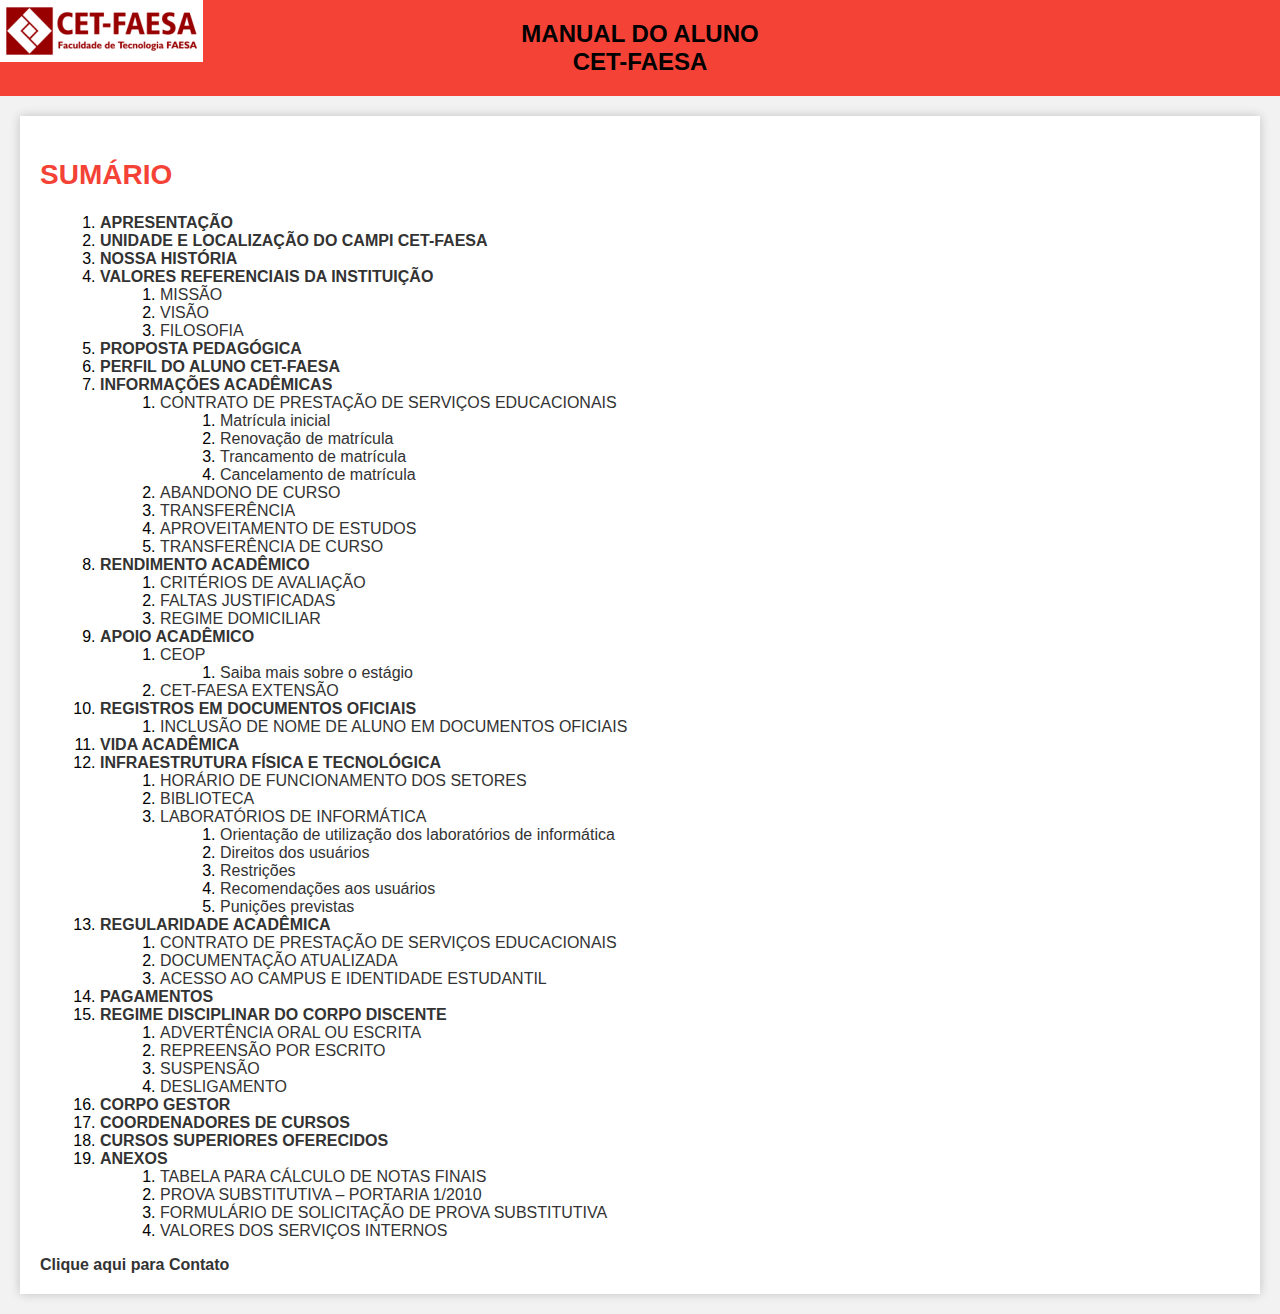
<file: index.html>
<!DOCTYPE html>
<html lang="pt-BR">
<head>
    <meta charset="UTF-8">
    <meta name="viewport" content="width=device-width, initial-scale=1.0">
    <link rel="stylesheet" type="text/css" href="styles.css">

    <title>Sumário</title>
</head>
<body>
    <img id="imagem-topo" src="image/Capturar.PNG" alt="Imagem logo CET-FAESA">
    <div class="capa">
        <h1><span style="color: rgb(0, 0, 0);">MANUAL DO ALUNO</span></h1>
        <h1><span style="color: rgb(0, 0, 0);">CET-FAESA</span></h1>
    </div>
    <div class="sumario">
        <h2>SUMÁRIO</h2>
        <ol>
            <li><a href="pagina_conteudo.html#secao1"><strong>APRESENTAÇÃO</strong></a></li>
            <li><a href="pagina_conteudo.html#secao2"><strong>UNIDADE E LOCALIZAÇÃO DO CAMPI CET-FAESA</strong></a></li>
            <li><a href="pagina_conteudo.html#secao3"><strong>NOSSA HISTÓRIA</strong></a></li>
            <li><a href="pagina_conteudo.html#secao4"><strong>VALORES REFERENCIAIS DA INSTITUIÇÃO</strong></a>
                <ol>
                    <li><a href="pagina_conteudo.html#secao4-1">MISSÃO</a></li>
                    <li><a href="pagina_conteudo.html#secao4-2">VISÃO</a></li>
                    <li><a href="pagina_conteudo.html#secao4-3">FILOSOFIA</a></li>
                </ol>
            </li>
            <li><a href="pagina_conteudo.html#secao5"><strong>PROPOSTA PEDAGÓGICA</strong></a></li>
            <li><a href="pagina_conteudo.html#secao6"><strong>PERFIL DO ALUNO CET-FAESA</strong></a></li>
            <li><a href="pagina_conteudo.html#secao7"><strong>INFORMAÇÕES ACADÊMICAS</strong></a>
                <ol>
                    <li><a href="pagina_conteudo.html#secao7-1">CONTRATO DE PRESTAÇÃO DE SERVIÇOS EDUCACIONAIS</a>
                        <ol>
                            <li><a href="pagina_conteudo.html#secao7-1-1">Matrícula inicial</a></li>
                            <li><a href="pagina_conteudo.html#secao7-1-2">Renovação de matrícula</a></li>
                            <li><a href="pagina_conteudo.html#secao7-1-3">Trancamento de matrícula</a></li>
                            <li><a href="pagina_conteudo.html#secao7-1-4">Cancelamento de matrícula</a></li>
                        </ol>
                    </li>
                    <li><a href="pagina_conteudo.html#secao7-2">ABANDONO DE CURSO</a></li>
                    <li><a href="pagina_conteudo.html#secao7-3">TRANSFERÊNCIA</a></li>
                    <li><a href="pagina_conteudo.html#secao7-4">APROVEITAMENTO DE ESTUDOS</a></li>
                    <li><a href="pagina_conteudo.html#secao7-5">TRANSFERÊNCIA DE CURSO</a></li>
                </ol>
            </li>
            <li><a href="pagina_conteudo.html#secao8"><strong>RENDIMENTO ACADÊMICO</strong></a>
                <ol>
                    <li><a href="pagina_conteudo.html#secao8-1">CRITÉRIOS DE AVALIAÇÃO</a></li>
                    <li><a href="pagina_conteudo.html#secao8-2">FALTAS JUSTIFICADAS</a></li>
                    <li><a href="pagina_conteudo.html#secao8-3">REGIME DOMICILIAR</a></li>
                </ol>
            </li>
            <li><a href="pagina_conteudo.html#secao9"><strong>APOIO ACADÊMICO</strong></a>
                <ol>
                    <li><a href="pagina_conteudo.html#secao9-1">CEOP</a>
                        <ol>
                            <li><a href="pagina_conteudo.html#secao9-1-1">Saiba mais sobre o estágio</a></li>
                        </ol>
                    </li>
                    <li><a href="pagina_conteudo.html#secao9-2">CET-FAESA EXTENSÃO</a></li>
                </ol>
            </li>
            <li><a href="pagina_conteudo.html#secao10"><strong>REGISTROS EM DOCUMENTOS OFICIAIS</strong></a>
                <ol>
                    <li><a href="pagina_conteudo.html#secao10-1">INCLUSÃO DE NOME DE ALUNO EM DOCUMENTOS OFICIAIS</a></li>
                </ol>
            </li>
            <li><a href="pagina_conteudo.html#secao11"><strong>VIDA ACADÊMICA</strong></a></li>
            <li><a href="pagina_conteudo.html#secao12"><strong>INFRAESTRUTURA FÍSICA E TECNOLÓGICA</strong></a>
                <ol>
                    <li><a href="pagina_conteudo.html#secao12-1">HORÁRIO DE FUNCIONAMENTO DOS SETORES</a></li>
                    <li><a href="pagina_conteudo.html#secao12-2">BIBLIOTECA</a></li>
                    <li><a href="pagina_conteudo.html#secao12-3">LABORATÓRIOS DE INFORMÁTICA</a>
                        <ol>
                            <li><a href="pagina_conteudo.html#secao12-3-1">Orientação de utilização dos laboratórios de informática</a></li>
                            <li><a href="pagina_conteudo.html#secao12-3-2">Direitos dos usuários</a></li>
                            <li><a href="pagina_conteudo.html#secao12-3-3">Restrições</a></li>
                            <li><a href="pagina_conteudo.html#secao12-3-4">Recomendações aos usuários</a></li>
                            <li><a href="pagina_conteudo.html#secao12-3-5">Punições previstas</a></li>
                        </ol>
                    </li>
                </ol>
            </li>
            <li><a href="pagina_conteudo.html#secao13"><strong>REGULARIDADE ACADÊMICA</strong></a>
                <ol>
                    <li><a href="pagina_conteudo.html#secao13-1">CONTRATO DE PRESTAÇÃO DE SERVIÇOS EDUCACIONAIS</a></li>
                    <li><a href="pagina_conteudo.html#secao13-2">DOCUMENTAÇÃO ATUALIZADA</a></li>
                    <li><a href="pagina_conteudo.html#secao13-3">ACESSO AO CAMPUS E IDENTIDADE ESTUDANTIL</a></li>
                </ol>
            </li>
            <li><a href="pagina_conteudo.html#secao14"><strong>PAGAMENTOS</strong></a></li>
            <li><a href="pagina_conteudo.html#secao15"><strong>REGIME DISCIPLINAR DO CORPO DISCENTE</strong></a>
                <ol>
                    <li><a href="pagina_conteudo.html#secao15-1">ADVERTÊNCIA ORAL OU ESCRITA</a></li>
                    <li><a href="pagina_conteudo.html#secao15-2">REPREENSÃO POR ESCRITO</a></li>
                    <li><a href="pagina_conteudo.html#secao15-3">SUSPENSÃO</a></li>
                    <li><a href="pagina_conteudo.html#secao15-4">DESLIGAMENTO</a></li>
                </ol>
            </li>
            <li><a href="pagina_conteudo.html#secao16"><strong>CORPO GESTOR</strong></a></li>
            <li><a href="pagina_conteudo.html#secao17"><strong>COORDENADORES DE CURSOS</strong></a></li>
            <li><a href="pagina_conteudo.html#secao18"><strong>CURSOS SUPERIORES OFERECIDOS</strong></a></li>
            <li><a href="pagina_conteudo.html#secao19"><strong>ANEXOS</strong></a>
                <ol>
                    <li><a href="pagina_conteudo.html#secao19-1">TABELA PARA CÁLCULO DE NOTAS FINAIS</a></li>
                    <li><a href="pagina_conteudo.html#secao19-2">PROVA SUBSTITUTIVA – PORTARIA 1/2010</a></li>
                    <li><a href="pagina_conteudo.html#secao19-3">FORMULÁRIO DE SOLICITAÇÃO DE PROVA SUBSTITUTIVA</a></li>
                    <li><a href="pagina_conteudo.html#secao19-4">VALORES DOS SERVIÇOS INTERNOS</a></li>
                </ol>
            </li>
            
        </ol>
        <a href="contato.html"><strong>Clique aqui para Contato</strong></a>
    </div>
</body>
</html>
</file>
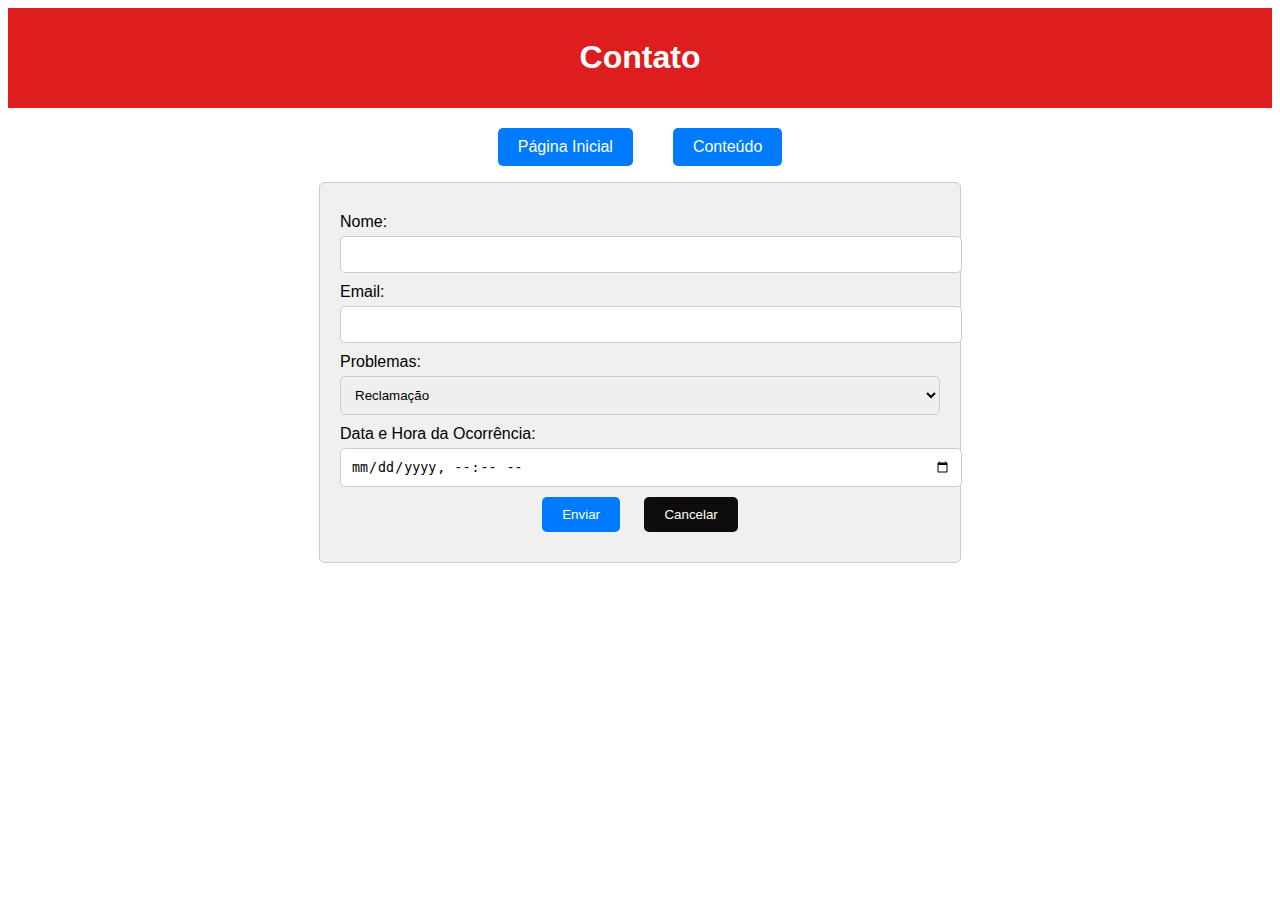
<file: contato.html>
<!DOCTYPE html>
<html lang="pt-BR">
<head>
    <meta charset="UTF-8">
    <meta name="viewport" content="width=device-width, initial-scale=1.0">
    <link rel="stylesheet" type="text/css" href="styles2.css">
    <title>Contato</title>
</head>
<body>
    <header>
        <h1>Contato</h1>
    </header>
<div class="nav-buttons"></div>
    <nav>
        <ul>
            <li><a href="index.html" class="nav-button">Página Inicial</a></li>
            <li><a href="pagina_conteudo.html" class="nav-button">Conteúdo</a></li>
        </ul>
    </nav>
</div>
    <main>
        <form id="contato-form" action="#" method="post">
            <label for="nome">Nome:</label>
            <input type="text" id="nome" name="nome" maxlength="100" required>

            <label for="email">Email:</label>
            <input type="email" id="email" name="email" maxlength="100" required>

            <label for="problema">Problemas:</label>
            <select id="problema" name="problema" required>
                <option value="Reclamação">Reclamação</option>
                <option value="Informação">Informação</option>
                <option value="Dúvida">Dúvida</option>
            </select>

            <label for="data-hora">Data e Hora da Ocorrência:</label>
            <input type="datetime-local" id="data-hora" name="data-hora" required>

            <div id="botoes">
                <button type="submit" id="enviar">Enviar</button>
                <button type="reset" id="cancelar">Cancelar</button>
            </div>
        </form>
    </main>
</body>
</html>
</file>
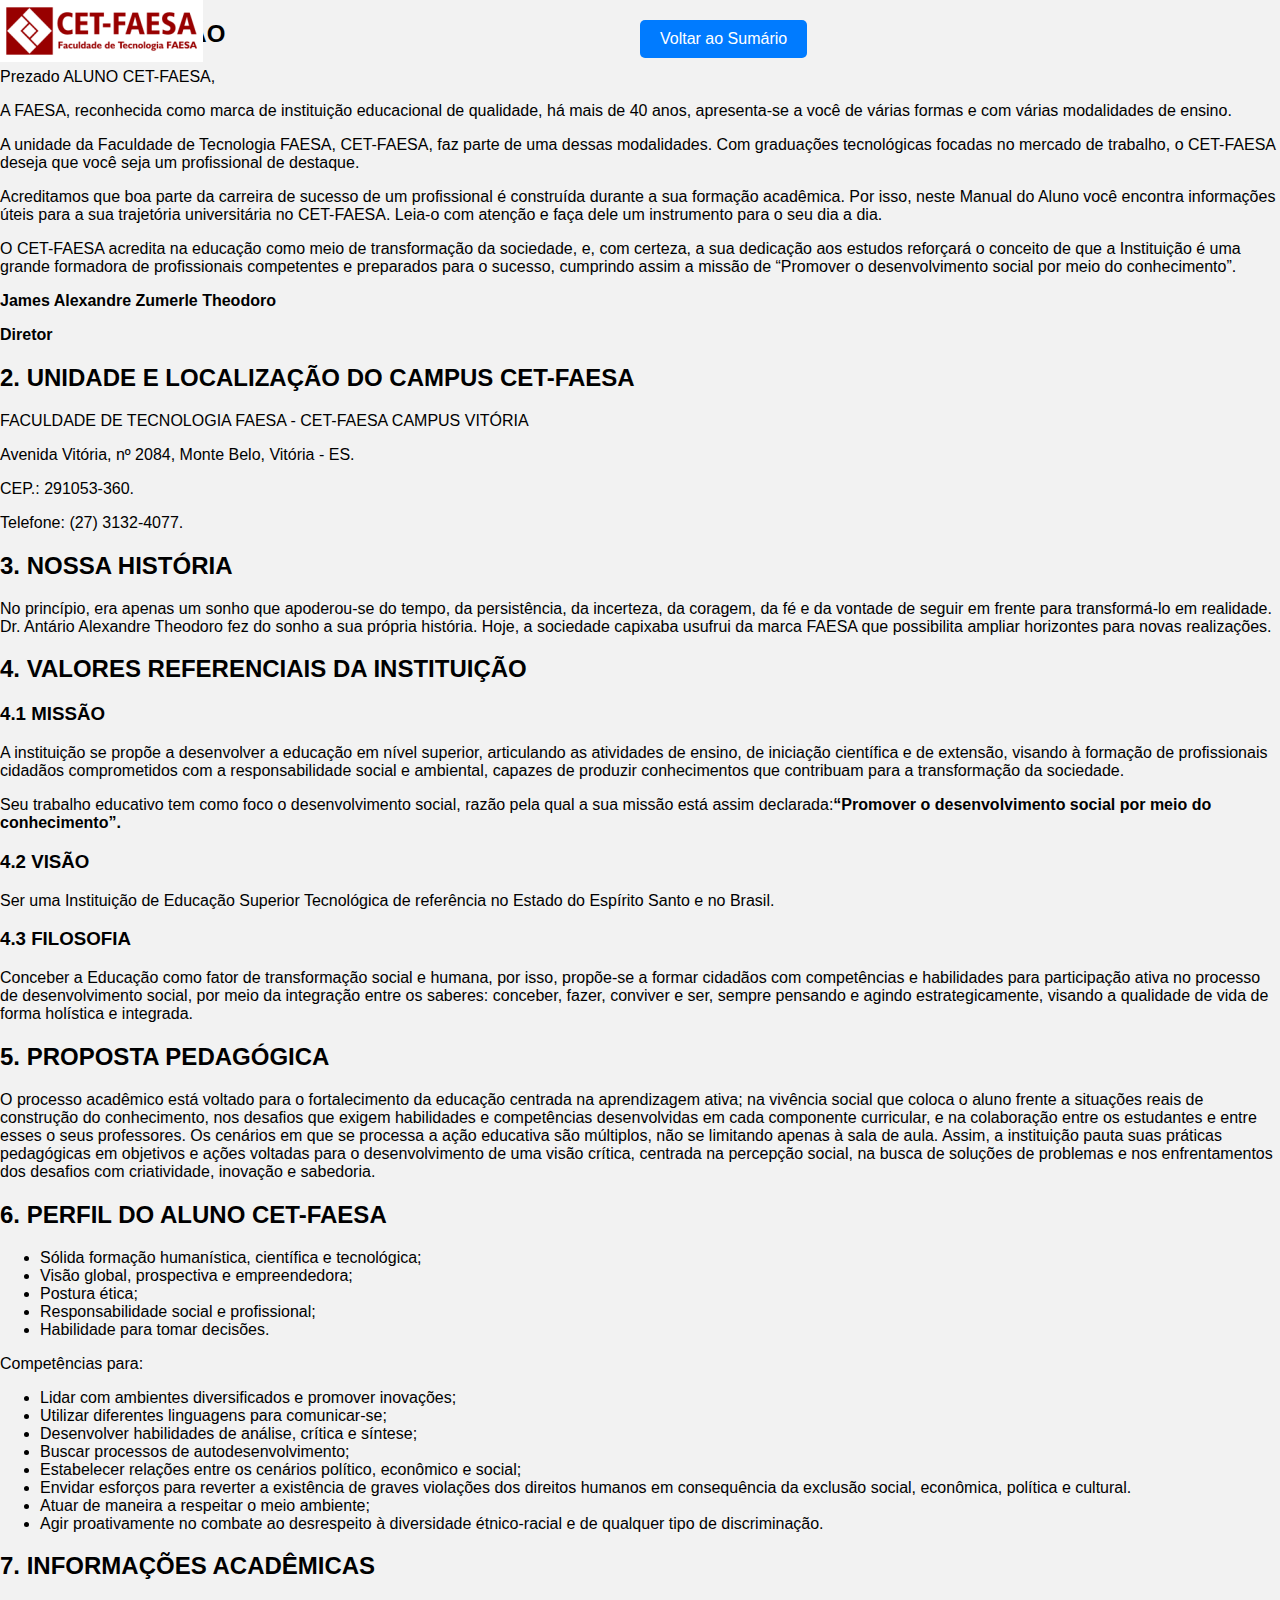
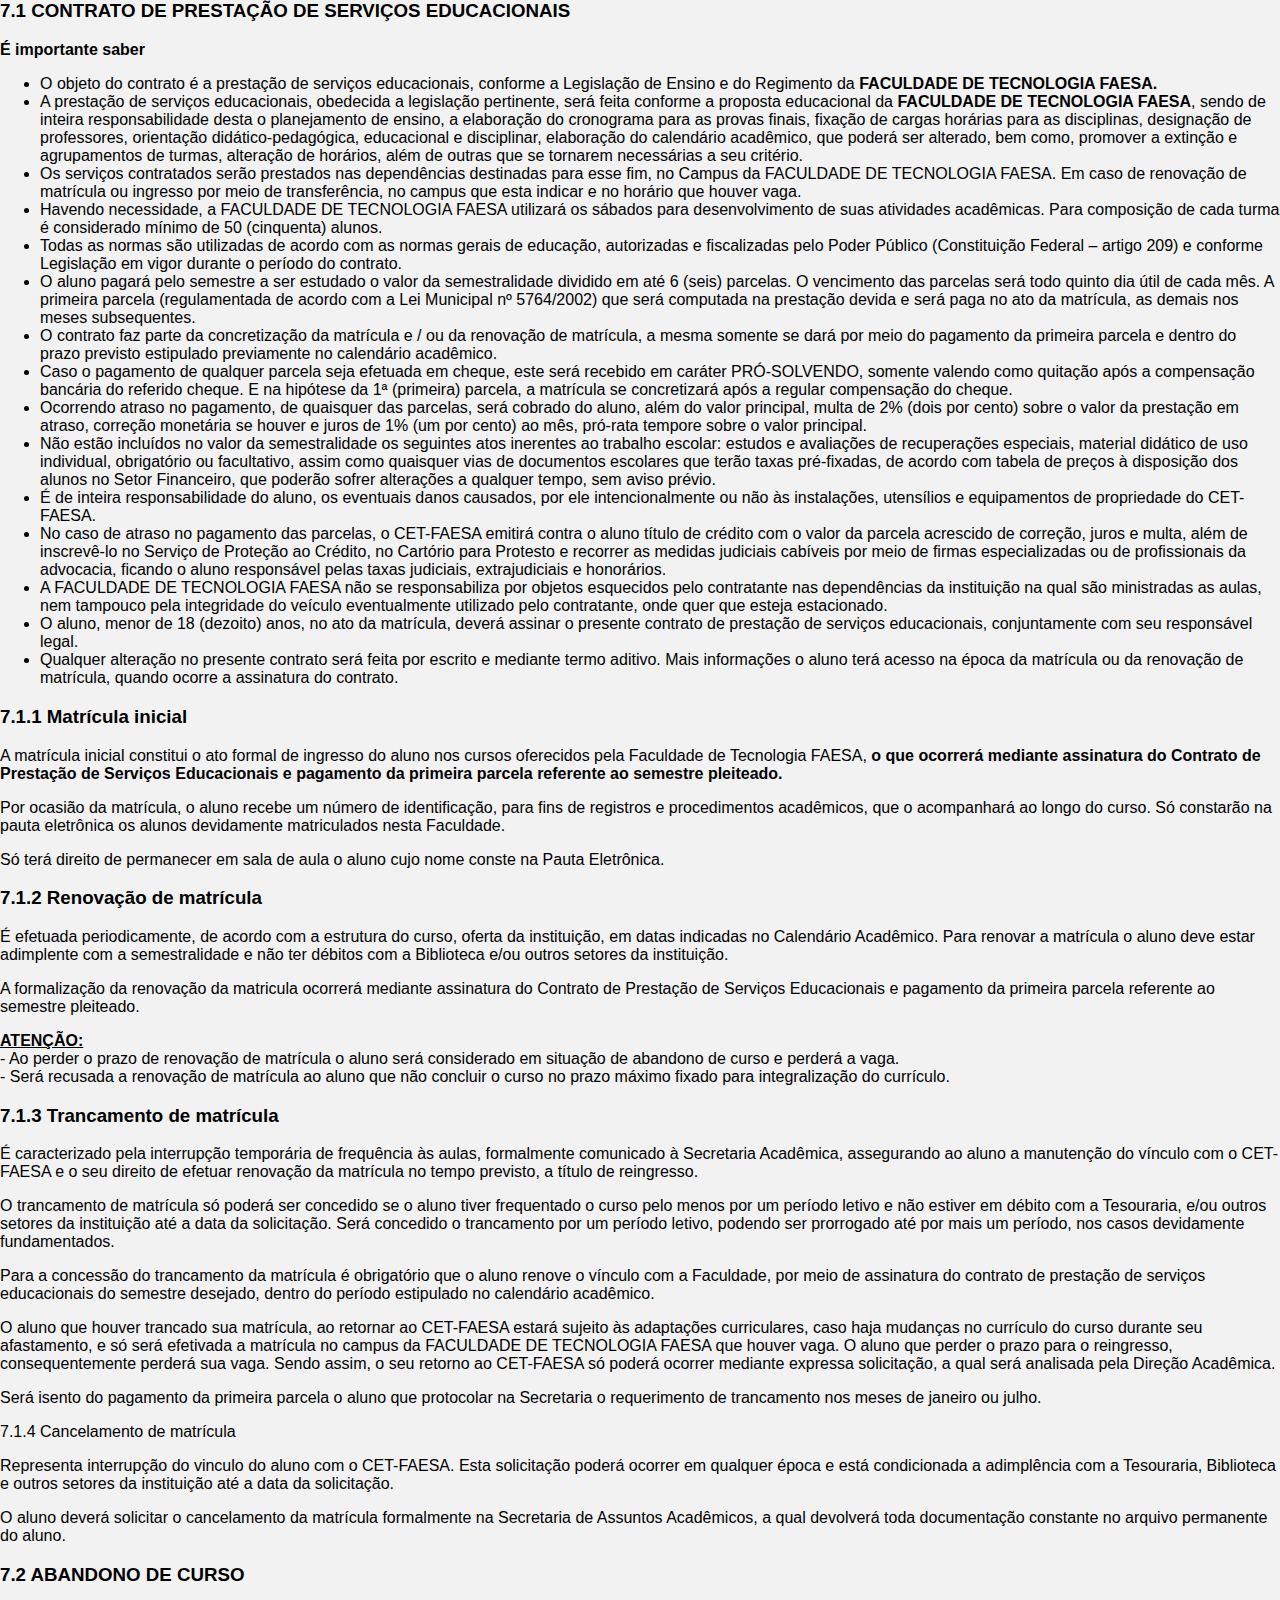
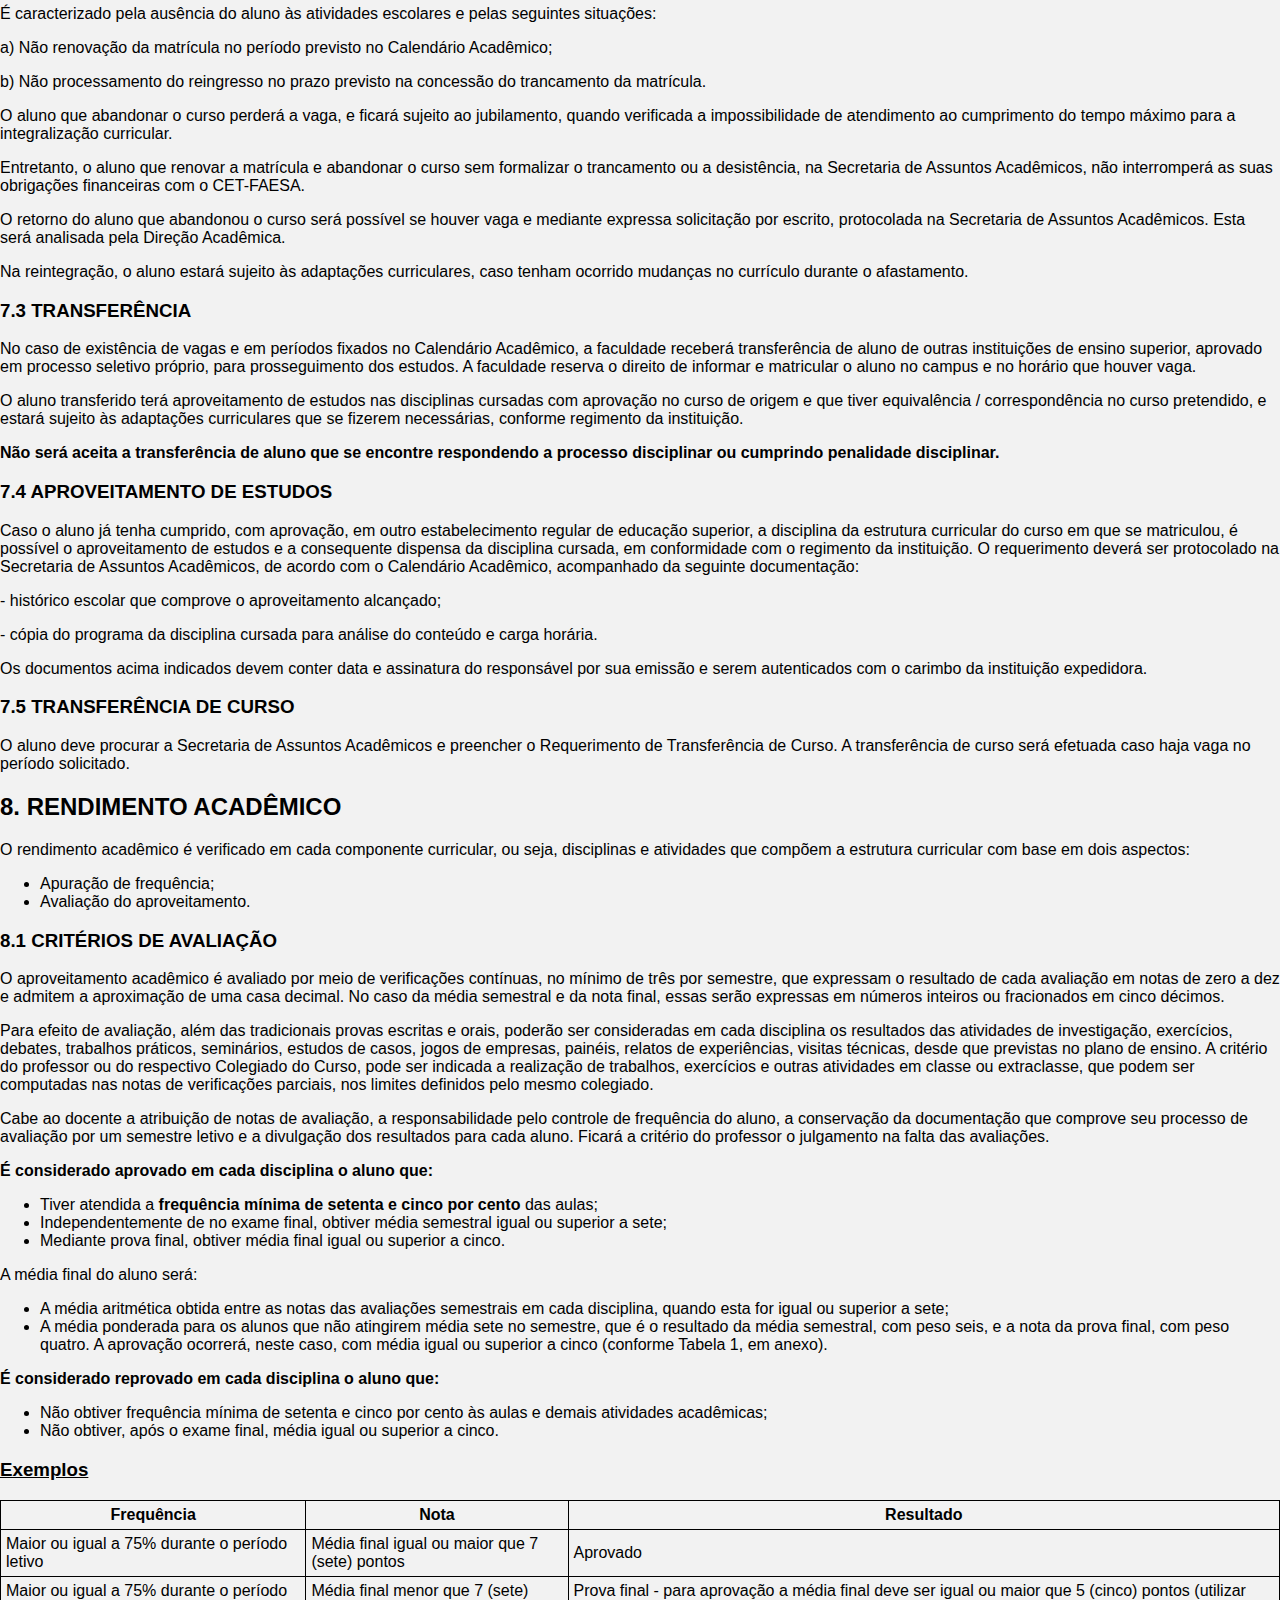
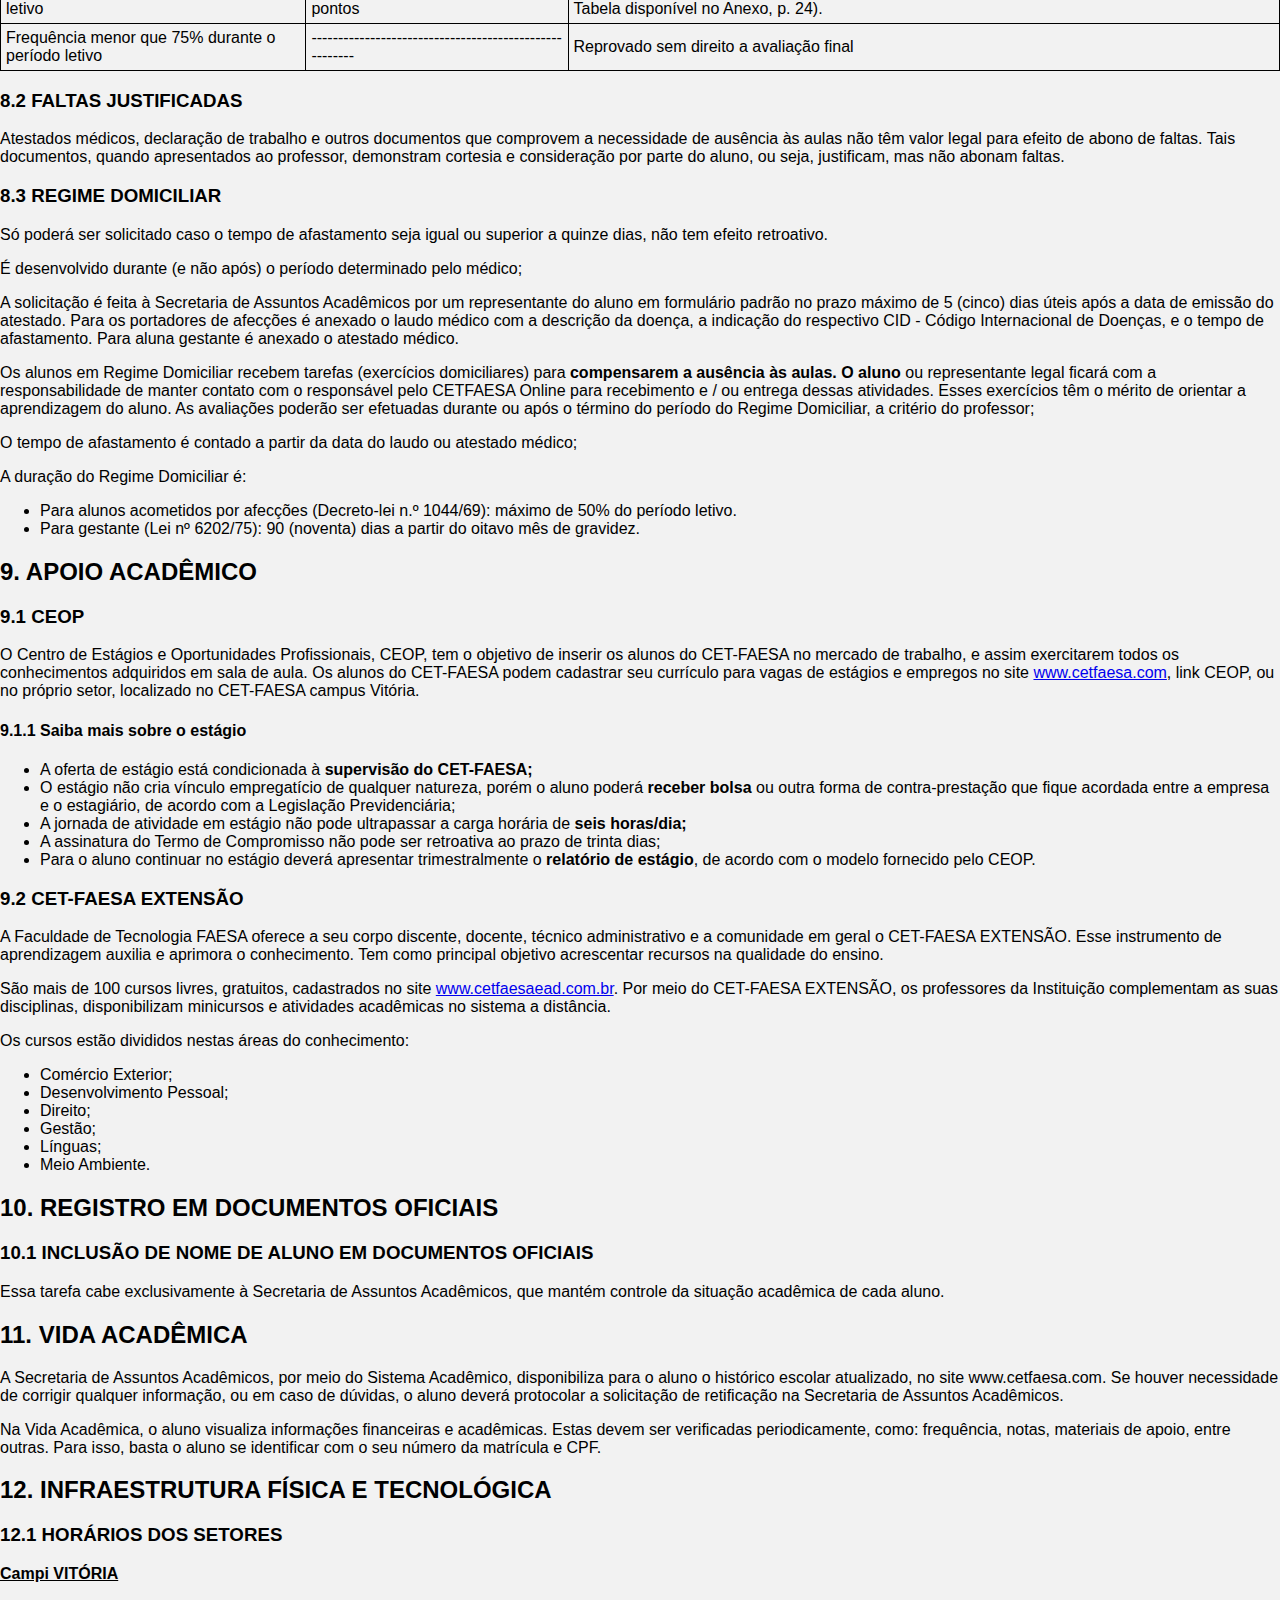
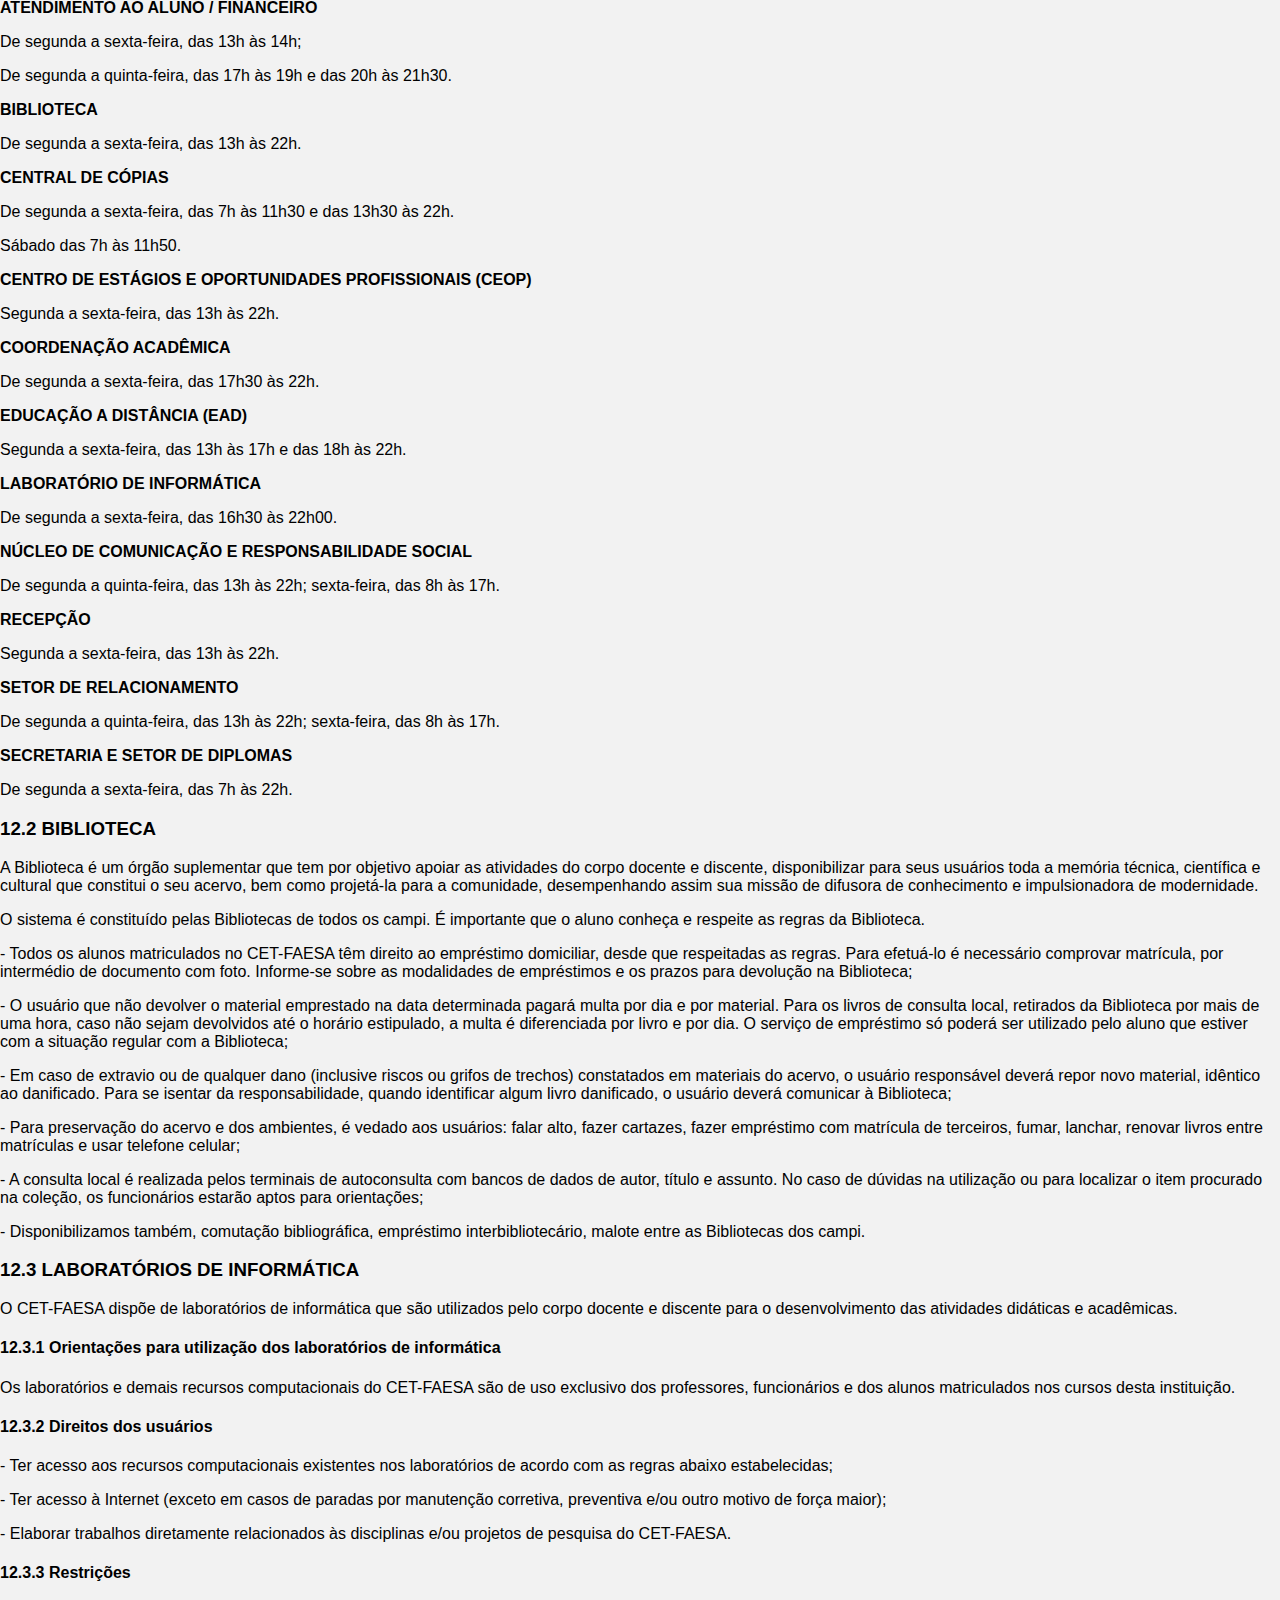
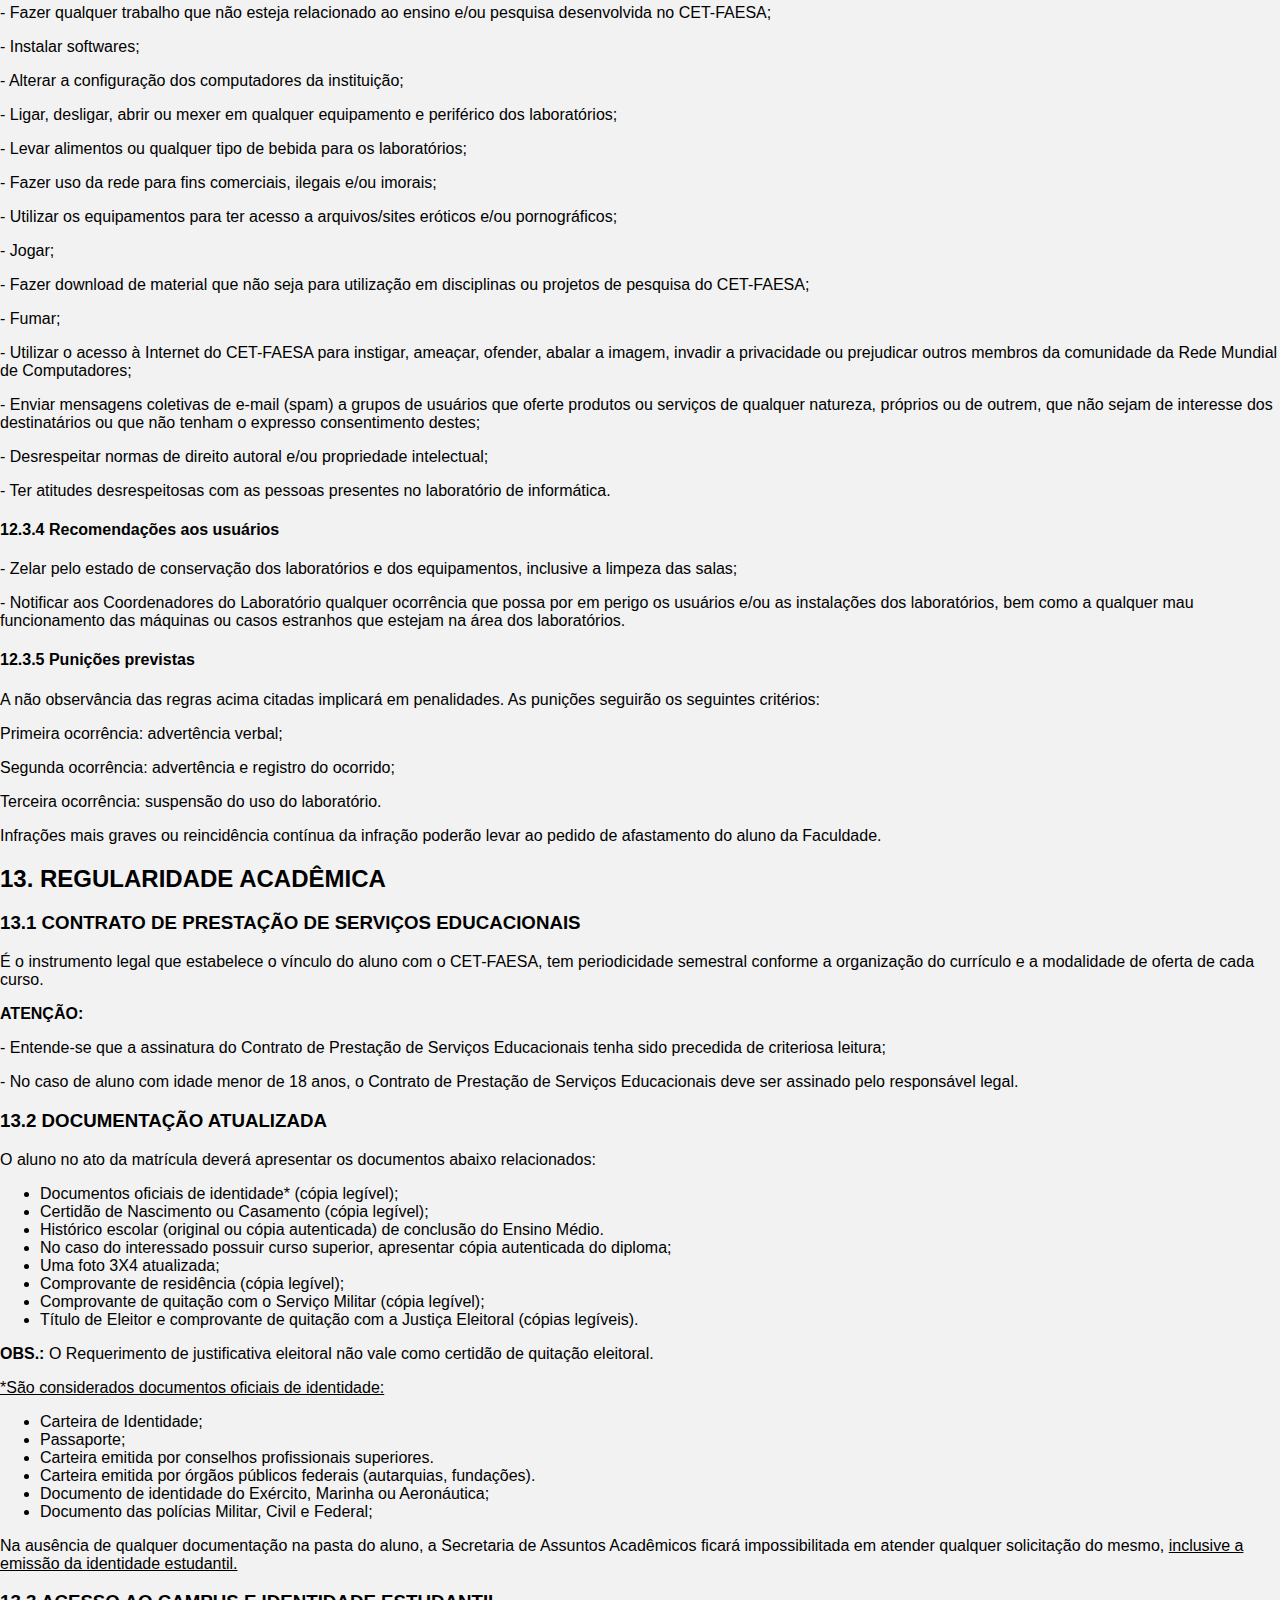
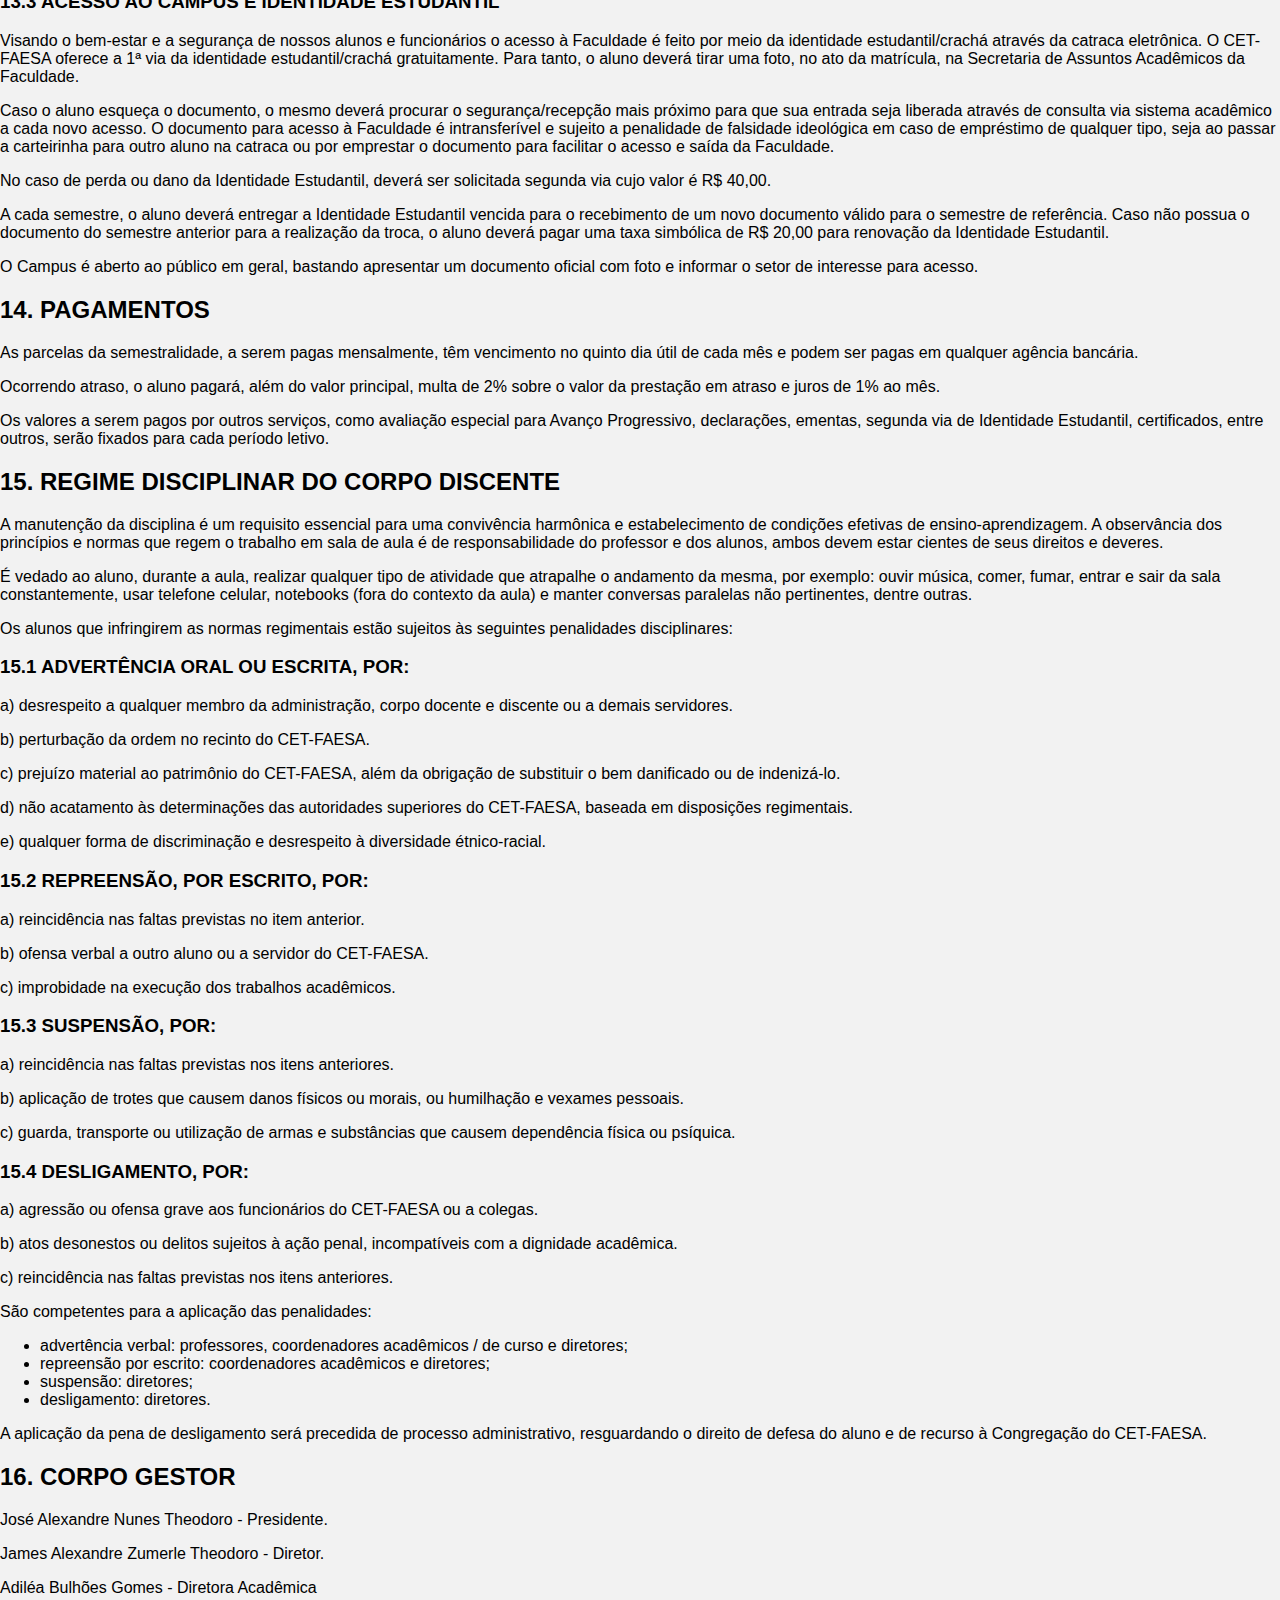
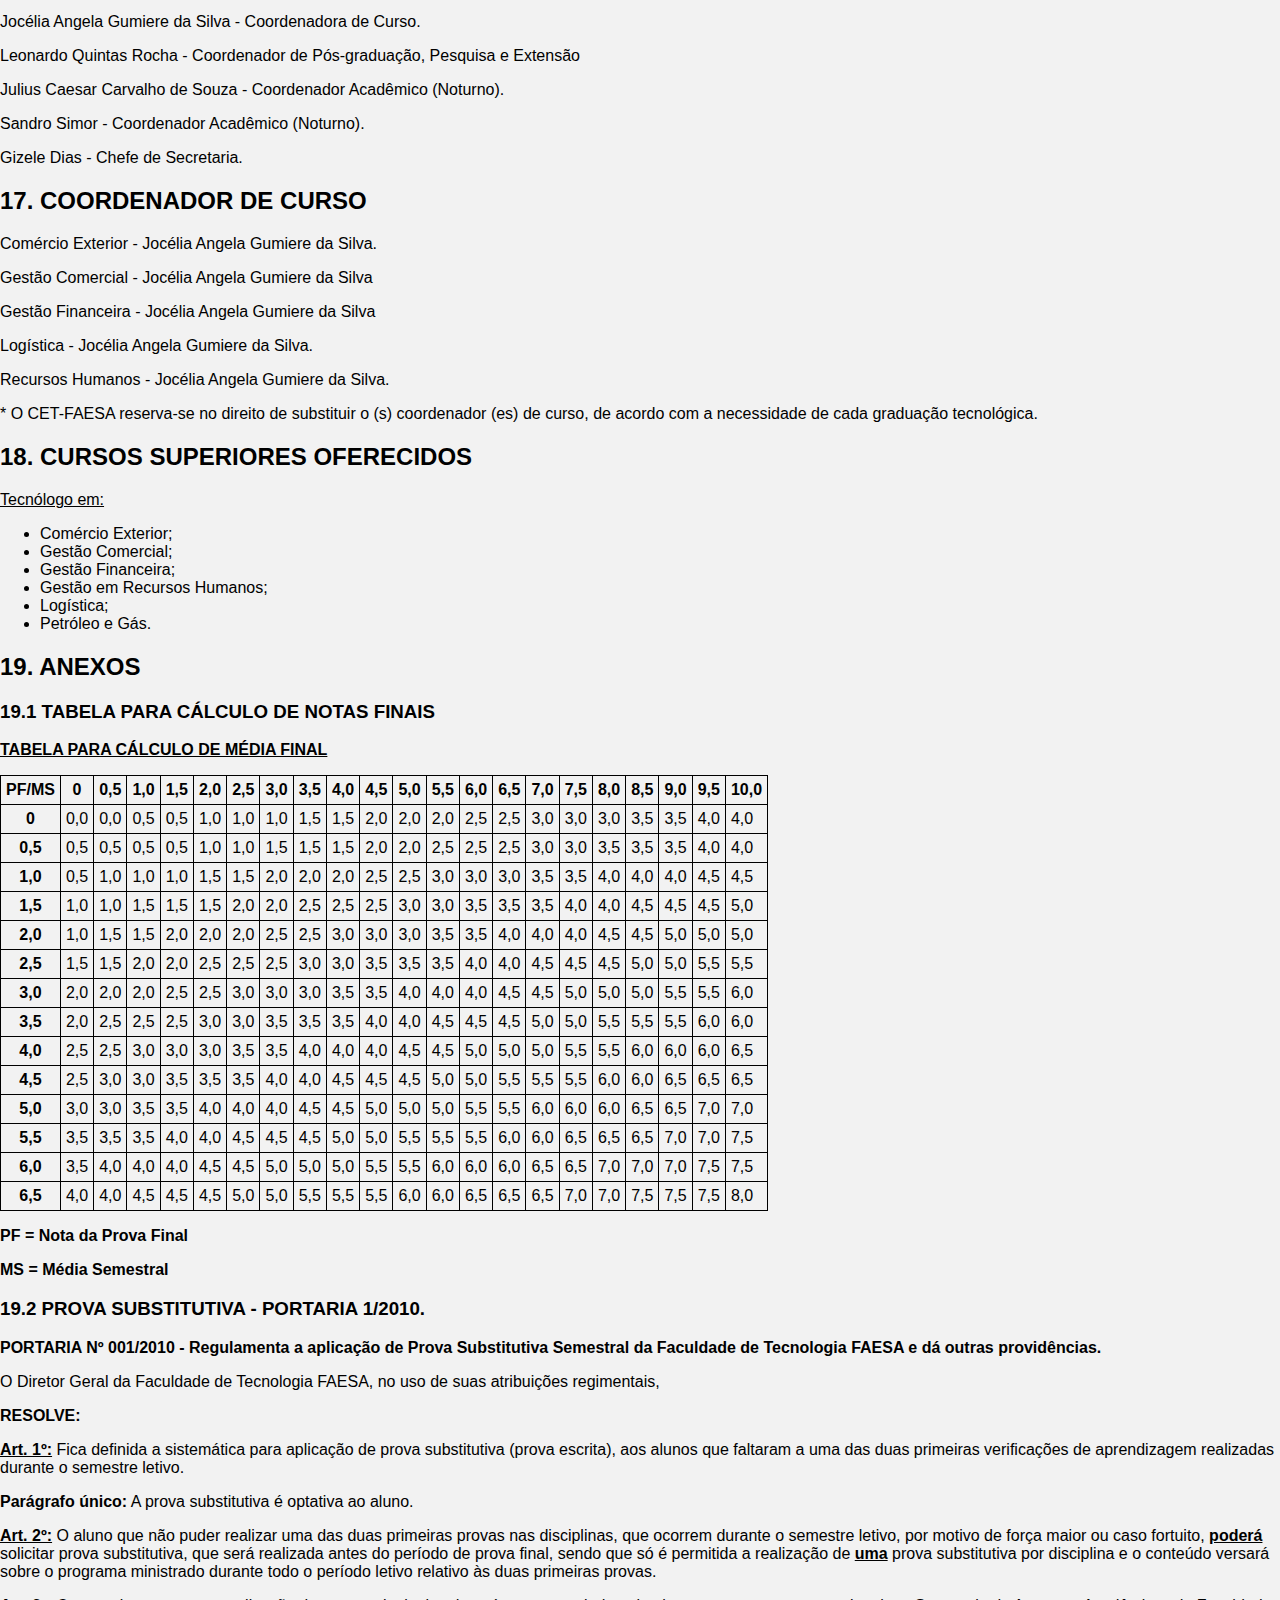
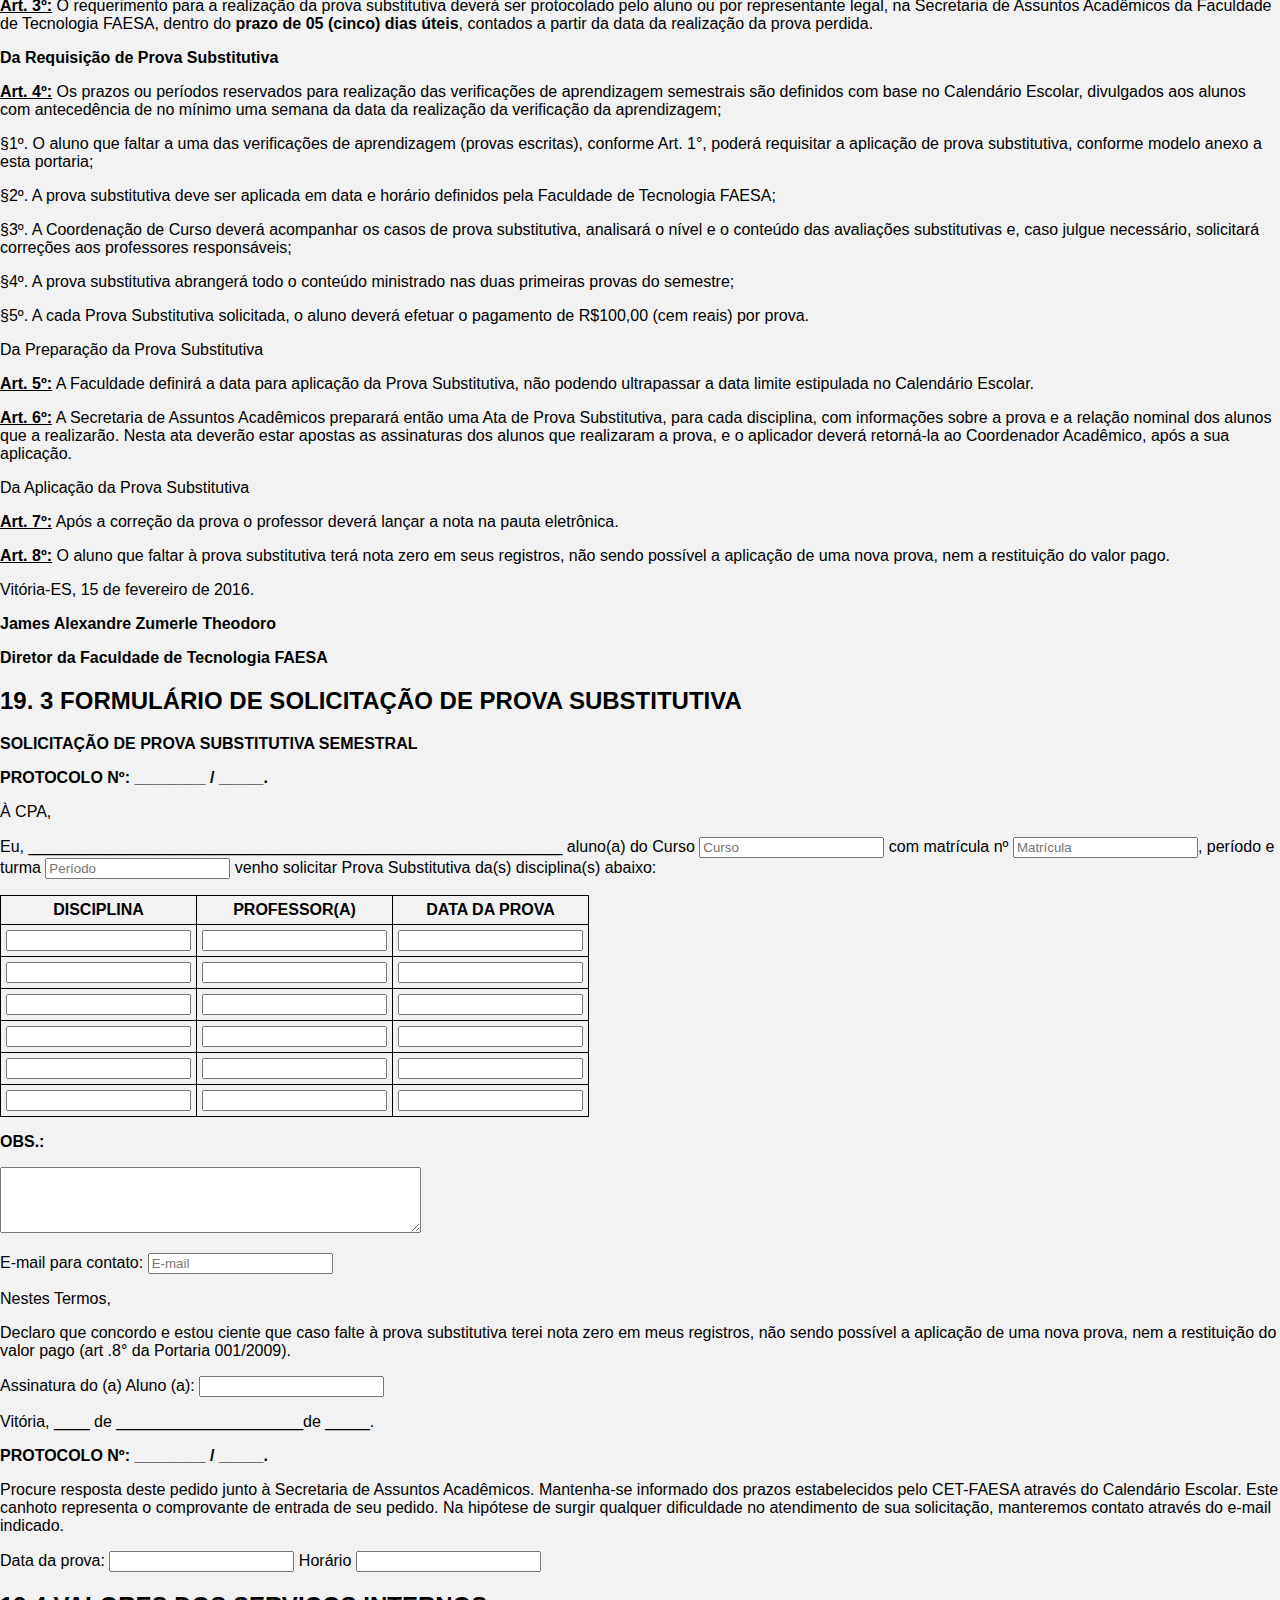
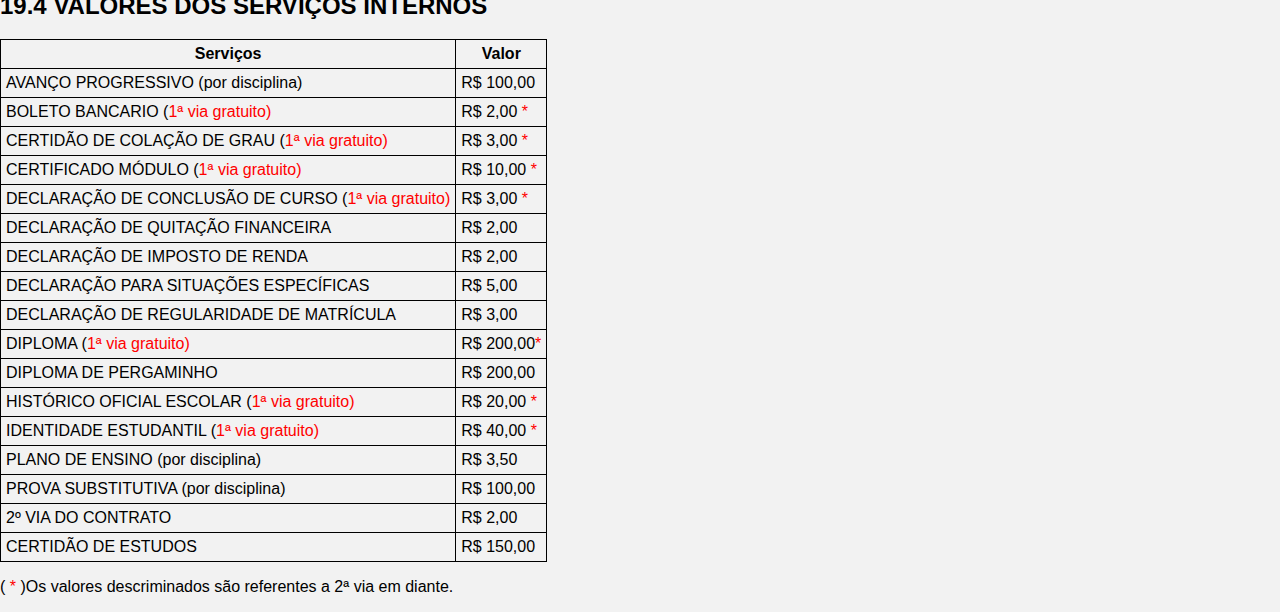
<file: pagina_conteudo.html>
<!DOCTYPE html>
<html lang="pt-BR">
<head>
    <meta charset="UTF-8">
    <meta name="viewport" content="width=device-width, initial-scale=1.0">
    <link rel="stylesheet" type="text/css" href="styles.css">
    <title>Conteúdo</title>
</head>
<body>
    <img id="imagem-topo" src="image/Capturar.PNG" alt="Imagem logo CET-FAESA">
    <div class="nav-buttons">
        <a href="index.html" class="nav-button">Voltar ao Sumário</a>
    </div>
    <section id="secao1">
        <h2>1. APRESENTAÇÃO</h2>
        <p>Prezado ALUNO CET-FAESA,</p>
        <p>A FAESA, reconhecida como marca de instituição educacional de qualidade, há mais de 40 anos, apresenta-se a você de várias formas e com várias modalidades de ensino.</p>
        <p>A unidade da Faculdade de Tecnologia FAESA, CET-FAESA, faz parte de uma dessas modalidades. Com graduações tecnológicas focadas no mercado de trabalho, o CET-FAESA deseja que você seja um profissional de destaque.</p>
        <p>Acreditamos que boa parte da carreira de sucesso de um profissional é construída durante a sua formação acadêmica. Por isso, neste Manual do Aluno você encontra informações úteis para a sua trajetória universitária no CET-FAESA. Leia-o com atenção e faça dele um instrumento para o seu dia a dia.</p>
        <p>O CET-FAESA acredita na educação como meio de transformação da sociedade, e, com certeza, a sua dedicação aos estudos reforçará o conceito de que a Instituição é uma grande formadora de profissionais competentes e preparados para o sucesso, cumprindo assim a missão de “Promover o desenvolvimento social por meio do conhecimento”.</p>
        <p><strong>James Alexandre Zumerle Theodoro</strong></p>
        <p><strong>Diretor</strong></p>
    </section>

    <section id="secao2">
        <h2><strong>2. UNIDADE E LOCALIZAÇÃO DO CAMPUS CET-FAESA</strong></h2>
        <p>FACULDADE DE TECNOLOGIA FAESA - CET-FAESA CAMPUS VITÓRIA</p>
        <p>Avenida Vitória, nº 2084, Monte Belo, Vitória - ES.</p>
        <p>CEP.: 291053-360.</p>
        <p>Telefone: (27) 3132-4077.</p>
    </section>

    <section id="secao3">
        <h2>3. NOSSA HISTÓRIA</h2>
        <p>No princípio, era apenas um sonho que apoderou-se do tempo, da persistência, da incerteza, da coragem, da 
        fé e da vontade de seguir em frente para transformá-lo em realidade. Dr. Antário Alexandre Theodoro fez do sonho a sua própria história. Hoje, a sociedade capixaba usufrui da marca FAESA que possibilita ampliar horizontes para novas realizações.</p>
    </section>

    <section id="secao4">
        <h2>4. VALORES REFERENCIAIS DA INSTITUIÇÃO</h2>
        
        <section id="secao4-1">
            <h3>4.1 MISSÃO</h3>
            <p>A instituição se propõe a desenvolver a educação em nível superior, articulando as atividades de ensino, de iniciação científica e de extensão, visando à formação de profissionais cidadãos comprometidos com a responsabilidade social e ambiental, capazes de produzir conhecimentos que contribuam para a transformação da sociedade.</p>
            <p>Seu trabalho educativo tem como foco o desenvolvimento social, razão pela qual a sua missão está assim declarada:<strong>“Promover o desenvolvimento social por meio do conhecimento”.</strong></p>
        </section>
        
        <section id="secao4-2">
            <h3>4.2 VISÃO</h3>
            <p>Ser uma Instituição de Educação Superior Tecnológica de referência no Estado do Espírito Santo e no Brasil.</p>
        </section>
        
        <section id="secao4-3">
            <h3>4.3 FILOSOFIA</h3>
            <p>Conceber a Educação como fator de transformação social e humana, por isso, propõe-se a formar cidadãos com competências e habilidades para participação ativa no processo de desenvolvimento social, por meio da integração entre os saberes: conceber, fazer, conviver e ser, sempre pensando e agindo estrategicamente, visando a qualidade de vida de forma holística e integrada.</p>
        </section>
    </section>

    <section id="secao5">
        <h2>5. PROPOSTA PEDAGÓGICA</h2>
        <p>O processo acadêmico está voltado para o fortalecimento da educação centrada na aprendizagem ativa; na vivência social que coloca o aluno frente a situações reais de construção do conhecimento, nos desafios que exigem habilidades e competências desenvolvidas em cada componente curricular, e na colaboração entre os estudantes e entre esses o seus professores. Os cenários em que se processa a ação educativa são múltiplos, não se limitando apenas à sala de aula. Assim, a instituição pauta suas práticas pedagógicas em objetivos e ações voltadas para o desenvolvimento de uma visão crítica, centrada na percepção social, na busca de soluções de problemas e nos enfrentamentos dos desafios com criatividade, inovação e sabedoria.</p>
    </section>

    <section id="secao6">
        <h2>6. PERFIL DO ALUNO CET-FAESA</h2>
        <ul>
            <li>Sólida formação humanística, científica e tecnológica;</li>
            <li>Visão global, prospectiva e empreendedora;</li>
            <li>Postura ética;</li>
            <li>Responsabilidade social e profissional;</li>
            <li>Habilidade para tomar decisões.</li>
        </ul>
        <p>Competências para:</p>
        <ul>
            <li>Lidar com ambientes diversificados e promover inovações;</li>
            <li>Utilizar diferentes linguagens para comunicar-se;</li>
            <li>Desenvolver habilidades de análise, crítica e síntese;</li>
            <li>Buscar processos de autodesenvolvimento;</li>
            <li>Estabelecer relações entre os cenários político, econômico e social;</li>
            <li>Envidar esforços para reverter a existência de graves violações dos direitos humanos em consequência da exclusão social, econômica, política e cultural.</li>
            <li>Atuar de maneira a respeitar o meio ambiente;</li>
            <li>Agir proativamente no combate ao desrespeito à diversidade étnico-racial e de qualquer tipo de discriminação.</li>
        </ul>
    </section>

    <section id="secao7">
        <h2>7. INFORMAÇÕES ACADÊMICAS</h2>
    </section>
    <section id="secao7-1">
        <h3>7.1 CONTRATO DE PRESTAÇÃO DE SERVIÇOS EDUCACIONAIS</h3>
        <p><strong>É importante saber</strong></p>
        <ul>
            <li>O objeto do contrato é a prestação de serviços educacionais, conforme a Legislação de Ensino e do Regimento da<strong> FACULDADE DE TECNOLOGIA FAESA.</strong></li>
            <li>A prestação de serviços educacionais, obedecida a legislação pertinente, será feita conforme a proposta educacional da <strong>FACULDADE DE TECNOLOGIA FAESA</strong>, sendo de inteira responsabilidade desta o planejamento de ensino, a elaboração do cronograma para as provas finais, fixação de cargas horárias para as disciplinas, designação de professores, orientação didático-pedagógica, educacional e disciplinar, elaboração do calendário acadêmico, que poderá ser alterado, bem como, promover a extinção e agrupamentos de turmas, alteração de horários, além de outras que se tornarem necessárias a seu critério.</li>
            <li>Os serviços contratados serão prestados nas dependências destinadas para esse fim, no Campus da FACULDADE DE TECNOLOGIA FAESA. Em caso de renovação de matrícula ou ingresso por meio de transferência, no campus que esta indicar e no horário que houver vaga.</li>
            <li>Havendo necessidade, a FACULDADE DE TECNOLOGIA FAESA utilizará os sábados para desenvolvimento de suas atividades acadêmicas. Para composição de cada turma é considerado mínimo de 50 (cinquenta) alunos.</li>
            <li>Todas as normas são utilizadas de acordo com as normas gerais de educação, autorizadas e fiscalizadas pelo Poder Público (Constituição Federal – artigo 209) e conforme Legislação em vigor durante o período do contrato.</li>
            <li>O aluno pagará pelo semestre a ser estudado o valor da semestralidade dividido em até 6 (seis) parcelas. O vencimento das parcelas será todo quinto dia útil de cada mês. A primeira parcela (regulamentada de acordo com a Lei Municipal nº 5764/2002) que será computada na prestação devida e será paga no ato da matrícula, as demais nos meses subsequentes.</li>
            <li>O contrato faz parte da concretização da matrícula e / ou da renovação de matrícula, a mesma somente se dará por meio do pagamento da primeira parcela e dentro do prazo previsto estipulado previamente no calendário acadêmico.</li>
            <li>Caso o pagamento de qualquer parcela seja efetuada em cheque, este será recebido em caráter PRÓ-SOLVENDO, somente valendo como quitação após a compensação bancária do referido cheque. E na hipótese da 1ª (primeira) parcela, a matrícula se concretizará após a regular compensação do cheque.</li>
            <li>Ocorrendo atraso no pagamento, de quaisquer das parcelas, será cobrado do aluno, além do valor principal, multa de 2% (dois por cento) sobre o valor da prestação em atraso, correção monetária se houver e juros de 1% (um por cento) ao mês, pró-rata tempore sobre o valor principal.</li>
            <li>Não estão incluídos no valor da semestralidade os seguintes atos inerentes ao trabalho escolar: estudos e avaliações de recuperações especiais, material didático de uso individual, obrigatório ou facultativo, assim como quaisquer vias de documentos escolares que terão taxas pré-fixadas, de acordo com tabela de preços à disposição dos alunos no Setor Financeiro, que poderão sofrer alterações a qualquer tempo, sem aviso prévio.</li>
            <li>É de inteira responsabilidade do aluno, os eventuais danos causados, por ele intencionalmente ou não às instalações, utensílios e equipamentos de propriedade do CET-FAESA.</li>
            <li>No caso de atraso no pagamento das parcelas, o CET-FAESA emitirá contra o aluno título de crédito com o valor da parcela acrescido de correção, juros e multa, além de inscrevê-lo no Serviço de Proteção ao Crédito, no Cartório para Protesto e recorrer as medidas judiciais cabíveis por meio de firmas especializadas ou de profissionais da advocacia, ficando o aluno responsável pelas taxas judiciais, extrajudiciais e honorários.</li>
            <li>A FACULDADE DE TECNOLOGIA FAESA não se responsabiliza por objetos esquecidos pelo contratante nas dependências da instituição na qual são ministradas as aulas, nem tampouco pela integridade do veículo eventualmente utilizado pelo contratante, onde quer que esteja estacionado.</li>
            <li>O aluno, menor de 18 (dezoito) anos, no ato da matrícula, deverá assinar o presente contrato de prestação de serviços educacionais, conjuntamente com seu responsável legal.</li>
            <li>Qualquer alteração no presente contrato será feita por escrito e mediante termo aditivo. Mais informações o aluno terá acesso na época da matrícula ou da renovação de matrícula, quando ocorre a assinatura do contrato.</li>
        </ul>
    </section>
    <section id="secao7-1-1">
        <h3>7.1.1 Matrícula inicial</h3>
        <p>A matrícula inicial constitui o ato formal de ingresso do aluno nos cursos oferecidos pela Faculdade de Tecnologia FAESA,<strong> o que ocorrerá mediante assinatura do Contrato de Prestação de Serviços Educacionais e pagamento da primeira parcela referente ao semestre pleiteado.</strong></p>
        <p>Por ocasião da matrícula, o aluno recebe um número de identificação, para fins de registros e procedimentos acadêmicos, que o acompanhará ao longo do curso. Só constarão na pauta eletrônica os alunos devidamente matriculados nesta Faculdade.</p>
        <p>Só terá direito de permanecer em sala de aula o aluno cujo nome conste na Pauta Eletrônica.</p>
    </section>
    <section id="secao7-1-2">
        <h3>7.1.2 Renovação de matrícula</h3>
        <p>É efetuada periodicamente, de acordo com a estrutura do curso, oferta da instituição, em datas indicadas no Calendário Acadêmico. Para renovar a matrícula o aluno deve estar adimplente com a semestralidade e não ter débitos com a Biblioteca e/ou outros setores da instituição.</p>
        <p>A formalização da renovação da matricula ocorrerá mediante assinatura do Contrato de Prestação de Serviços Educacionais e pagamento da primeira parcela referente ao semestre pleiteado.</p>
        <p><strong><u>ATENÇÃO:</u></strong><br>
        - Ao perder o prazo de renovação de matrícula o aluno será considerado em situação de abandono de curso e perderá a vaga.<br>
        - Será recusada a renovação de matrícula ao aluno que não concluir o curso no prazo máximo fixado para integralização do currículo.</p>
    </section>   
    <section id="secao7-1-3">
        <h3>7.1.3 Trancamento de matrícula</h3>
        <p>É caracterizado pela interrupção temporária de frequência às aulas, formalmente comunicado à Secretaria Acadêmica, assegurando ao aluno a manutenção do vínculo com o CET-FAESA e o seu direito de efetuar renovação da matrícula no tempo previsto, a título de reingresso.</p>
        <p>O trancamento de matrícula só poderá ser concedido se o aluno tiver frequentado o curso pelo menos por um período letivo e não estiver em débito com a Tesouraria, e/ou outros setores da instituição até a data da solicitação. Será concedido o trancamento por um período letivo, podendo ser prorrogado até por mais um período, nos casos devidamente fundamentados.</p>
        <p>Para a concessão do trancamento da matrícula é obrigatório que o aluno renove o vínculo com a Faculdade, por meio de assinatura do contrato de prestação de serviços educacionais do semestre desejado, dentro do período estipulado no calendário acadêmico.</p>
        <p>O aluno que houver trancado sua matrícula, ao retornar ao CET-FAESA estará sujeito às adaptações curriculares, caso haja mudanças no currículo do curso durante seu afastamento, e só será efetivada a matrícula no campus da FACULDADE DE TECNOLOGIA FAESA que houver vaga. O aluno que perder o prazo para o reingresso, consequentemente perderá sua vaga. Sendo assim, o seu retorno ao CET-FAESA só poderá ocorrer mediante expressa solicitação, a qual será analisada pela Direção Acadêmica.</p>
        <p>Será isento do pagamento da primeira parcela o aluno que protocolar na Secretaria o requerimento de trancamento nos meses de janeiro ou julho.</p>
    </section>
    <section id="secao7-1-4">   
        <p>7.1.4 Cancelamento de matrícula</p>
        <p>Representa interrupção do vinculo do aluno com o CET-FAESA. Esta solicitação poderá ocorrer em qualquer época e está condicionada a adimplência com a Tesouraria, Biblioteca e outros setores da instituição até a data da solicitação.</p>
        <p>O aluno deverá solicitar o cancelamento da matrícula formalmente na Secretaria de Assuntos Acadêmicos, a qual devolverá toda documentação constante no arquivo permanente do aluno.</p>
    </section>
    <section id="secao7-2">
        <h3>7.2 ABANDONO DE CURSO</h3>
        <p>É caracterizado pela ausência do aluno às atividades escolares e pelas seguintes situações:</p>
        <p>a) Não renovação da matrícula no período previsto no Calendário Acadêmico;</p>
        <p>b) Não processamento do reingresso no prazo previsto na concessão do trancamento da matrícula.</p>
        <p>O aluno que abandonar o curso perderá a vaga, e ficará sujeito ao jubilamento, quando verificada a impossibilidade de atendimento ao cumprimento do tempo máximo para a integralização curricular.</p>
        <p>Entretanto, o aluno que renovar a matrícula e abandonar o curso sem formalizar o trancamento ou a desistência, na Secretaria de Assuntos Acadêmicos, não interromperá as suas obrigações financeiras com o CET-FAESA.</p>
        <p>O retorno do aluno que abandonou o curso será possível se houver vaga e mediante expressa solicitação por escrito, protocolada na Secretaria de Assuntos Acadêmicos. Esta será analisada pela Direção Acadêmica.</p>
        <p>Na reintegração, o aluno estará sujeito às adaptações curriculares, caso tenham ocorrido mudanças no currículo durante o afastamento.</p>
    <section id="secao7-3">
        <h3>7.3 TRANSFERÊNCIA</h3>
        <p>No caso de existência de vagas e em períodos fixados no Calendário Acadêmico, a faculdade receberá transferência de aluno de outras instituições de ensino superior, aprovado em processo seletivo próprio, para prosseguimento dos estudos. A faculdade reserva o direito de informar e matricular o aluno no campus e no horário que houver vaga.</p>
        <p>O aluno transferido terá aproveitamento de estudos nas disciplinas cursadas com aprovação no curso de origem e que tiver equivalência / correspondência no curso pretendido, e estará sujeito às adaptações curriculares que se fizerem necessárias, conforme regimento da instituição.</p>
        <p><strong>Não será aceita a transferência de aluno que se encontre respondendo a processo disciplinar ou cumprindo penalidade disciplinar.</strong></p>
        </section>
    <section id="secao7-4">
        <h3>7.4 APROVEITAMENTO DE ESTUDOS</h3>
        <p>Caso o aluno já tenha cumprido, com aprovação, em outro estabelecimento regular de educação superior, a disciplina da estrutura curricular do curso em que se matriculou, é possível o aproveitamento de estudos e a consequente dispensa da disciplina cursada, em conformidade com o regimento da instituição. O requerimento deverá ser protocolado na Secretaria de Assuntos Acadêmicos, de acordo com o Calendário Acadêmico, acompanhado da seguinte documentação:</p>
        <p>- histórico escolar que comprove o aproveitamento alcançado;</p>
        <p>- cópia do programa da disciplina cursada para análise do conteúdo e carga horária.</p>
        <p>Os documentos acima indicados devem conter data e assinatura do responsável por sua emissão e serem autenticados com o carimbo da instituição expedidora.</p>
        </section>
    <section id="secao7-5">
        <h3>7.5 TRANSFERÊNCIA DE CURSO</h3>
        <p>O aluno deve procurar a Secretaria de Assuntos Acadêmicos e preencher o Requerimento de Transferência de Curso. A transferência de curso será efetuada caso haja vaga no período solicitado.</p>
    </section>

    <section id="secao8">
        <h2>8. RENDIMENTO ACADÊMICO</h2>
    
        <p>O rendimento acadêmico é verificado em cada componente curricular, ou seja, disciplinas e atividades que compõem a estrutura curricular com base em dois aspectos:</p>
        <ul>
            <li>Apuração de frequência;</li>
            <li>Avaliação do aproveitamento.</li>
        </ul>
    </section>
    <section id="secao8-1">
        <h3>8.1 CRITÉRIOS DE AVALIAÇÃO</h3>
        <p>O aproveitamento acadêmico é avaliado por meio de verificações contínuas, no mínimo de três por semestre, que expressam o resultado de cada avaliação em notas de zero a dez e admitem a aproximação de uma casa decimal. No caso da média semestral e da nota final, essas serão expressas em números inteiros ou fracionados em cinco décimos.</p>
    
        <p>Para efeito de avaliação, além das tradicionais provas escritas e orais, poderão ser consideradas em cada disciplina os resultados das atividades de investigação, exercícios, debates, trabalhos práticos, seminários, estudos de casos, jogos de empresas, painéis, relatos de experiências, visitas técnicas, desde que previstas no plano de ensino. A critério do professor ou do respectivo Colegiado do Curso, pode ser indicada a realização de trabalhos, exercícios e outras atividades em classe ou extraclasse, que podem ser computadas nas notas de verificações parciais, nos limites definidos pelo mesmo colegiado.</p>
    
        <p>Cabe ao docente a atribuição de notas de avaliação, a responsabilidade pelo controle de frequência do aluno, a conservação da documentação que comprove seu processo de avaliação por um semestre letivo e a divulgação dos resultados para cada aluno. Ficará a critério do professor o julgamento na falta das avaliações.</p>
    
        <p><strong>É considerado aprovado em cada disciplina o aluno que:</strong></p>
        <ul>
            <li>Tiver atendida a <strong>frequência mínima de setenta e cinco por cento</strong> das aulas;</li>
            <li>Independentemente de no exame final, obtiver média semestral igual ou superior a sete;</li>
            <li>Mediante prova final, obtiver média final igual ou superior a cinco.</li>
        </ul>

        <p>A média final do aluno será:</p>
        <ul>
            <li>A média aritmética obtida entre as notas das avaliações semestrais em cada disciplina, quando esta for igual ou superior a sete;</li>
            <li>A média ponderada para os alunos que não atingirem média sete no semestre, que é o resultado da média semestral, com peso seis, e a nota da prova final, com peso quatro. A aprovação ocorrerá, neste caso, com média igual ou superior a cinco (conforme Tabela 1, em anexo).</li>
        </ul>
    
        <p><strong>É considerado reprovado em cada disciplina o aluno que:</strong></p>
        <ul>
            <li>Não obtiver frequência mínima de setenta e cinco por cento às aulas e demais atividades acadêmicas;</li>
            <li>Não obtiver, após o exame final, média igual ou superior a cinco.</li>
        </ul>
    
        <h3><strong><u>Exemplos</u></strong></h3>
        <table>
        <caption></caption>
            
            <thead>
                <tr>
                    <th>Frequência</th>
                    <th>Nota</th>
                    <th>Resultado</th>
                </tr>
            </thead>
            <tbody>
                <tr>
                    <td>Maior ou igual a 75% durante o período letivo</td>
                    <td>Média final igual ou maior que 7 (sete) pontos</td>
                    <td>Aprovado</td>
                </tr>
                <tr>
                    <td>Maior ou igual a 75% durante o período letivo</td>
                    <td>Média final menor que 7 (sete) pontos</td>
                    <td>Prova final - para aprovação a média final deve ser igual ou maior que 5 (cinco) pontos (utilizar Tabela disponível no Anexo, p. 24).</td>
                </tr>
                <tr>
                    <td>Frequência menor que 75% durante o período letivo</td>
                    <td>-------------------------------------------------------</td>
                    <td>Reprovado sem direito a avaliação final</td>
                </tr>
            </tbody>
        </table>
    </section>
    <section id="secao8-2">
        <h3>8.2 FALTAS JUSTIFICADAS</h3>
        <p>Atestados médicos, declaração de trabalho e outros documentos que comprovem a necessidade de ausência às aulas não têm valor legal para efeito de abono de faltas. Tais documentos, quando apresentados ao professor, demonstram cortesia e consideração por parte do aluno, ou seja, justificam, mas não abonam faltas.</p>
    </section>
    <section id="secao8-3">
        <h3>8.3 REGIME DOMICILIAR</h3>
        <p>Só poderá ser solicitado caso o tempo de afastamento seja igual ou superior a quinze dias, não tem efeito retroativo.</p>
    
        <p>É desenvolvido durante (e não após) o período determinado pelo médico;</p>
    
        <p>A solicitação é feita à Secretaria de Assuntos Acadêmicos por um representante do aluno em formulário padrão no prazo máximo de 5 (cinco) dias úteis após a data de emissão do atestado. Para os portadores de afecções é anexado o laudo médico com a descrição da doença, a indicação do respectivo CID - Código Internacional de Doenças, e o tempo de afastamento. Para aluna gestante é anexado o atestado médico.</p>
    
        <p>Os alunos em Regime Domiciliar recebem tarefas (exercícios domiciliares) para <strong>compensarem a ausência às aulas. O aluno</strong> ou representante legal ficará com a responsabilidade de manter contato com o responsável pelo CETFAESA Online para recebimento e / ou entrega dessas atividades. Esses exercícios têm o mérito de orientar a aprendizagem do aluno. As avaliações poderão ser efetuadas durante ou após o término do período do Regime Domiciliar, a critério do professor;</p>
    
        <p>O tempo de afastamento é contado a partir da data do laudo ou atestado médico;</p>
    
        <p>A duração do Regime Domiciliar é:</p>
        <ul>
            <li>Para alunos acometidos por afecções (Decreto-lei n.º 1044/69): máximo de 50% do período letivo.</li>
            <li>Para gestante (Lei nº 6202/75): 90 (noventa) dias a partir do oitavo mês de gravidez.</li>
        </ul>
    </section>

    <section id="secao9">
        <h2>9. APOIO ACADÊMICO</h2>
    </section>
    <section id="secao9-1"></section>
        <h3>9.1 CEOP</h3>
        <p>O Centro de Estágios e Oportunidades Profissionais, CEOP, tem o objetivo de inserir os alunos do CET-FAESA no mercado de trabalho, e assim exercitarem todos os conhecimentos adquiridos em sala de aula. Os alunos do CET-FAESA podem cadastrar seu currículo para vagas de estágios e empregos no site <a href="http://www.cetfaesa.com">www.cetfaesa.com</a>, link CEOP, ou no próprio setor, localizado no CET-FAESA campus Vitória.</p>
    </section>
    <section id="secao9-1-1">
        <h4>9.1.1 Saiba mais sobre o estágio</h4>
        <ul>
            <li>A oferta de estágio está condicionada à <strong>supervisão do CET-FAESA;</strong></li>
            <li>O estágio não cria vínculo empregatício de qualquer natureza, porém o aluno poderá <strong>receber bolsa</strong> ou outra forma de contra-prestação que fique acordada entre a empresa e o estagiário, de acordo com a Legislação Previdenciária;</li>
            <li>A jornada de atividade em estágio não pode ultrapassar a carga horária de <strong>seis horas/dia;</strong></li>
            <li>A assinatura do Termo de Compromisso não pode ser retroativa ao prazo de trinta dias;</li>
            <li>Para o aluno continuar no estágio deverá apresentar trimestralmente o <strong>relatório de estágio</strong>, de acordo com o modelo fornecido pelo CEOP.</li>
        </ul>
    </section>
    <section id="secao9-2">
        <h3>9.2 CET-FAESA EXTENSÃO</h3>
        <p>A Faculdade de Tecnologia FAESA oferece a seu corpo discente, docente, técnico administrativo e a comunidade em geral o CET-FAESA EXTENSÃO. Esse instrumento de aprendizagem auxilia e aprimora o conhecimento. Tem como principal objetivo acrescentar recursos na qualidade do ensino.</p>
        <p>São mais de 100 cursos livres, gratuitos, cadastrados no site <a href="http://www.cetfaesaead.com.br">www.cetfaesaead.com.br</a>. Por meio do CET-FAESA EXTENSÃO, os professores da Instituição complementam as suas disciplinas, disponibilizam minicursos e atividades acadêmicas no sistema a distância.</p>
        <p>Os cursos estão divididos nestas áreas do conhecimento:</p>
        <ul>
            <li>Comércio Exterior;</li>
            <li>Desenvolvimento Pessoal;</li>
            <li>Direito;</li>
            <li>Gestão;</li>
            <li>Línguas;</li>
            <li>Meio Ambiente.</li>
        </ul>
    </section>

    <section id="secao10">
        <h2>10. REGISTRO EM DOCUMENTOS OFICIAIS</h2>
    </section>
    <section id="secao10-1">
        <h3>10.1 INCLUSÃO DE NOME DE ALUNO EM DOCUMENTOS OFICIAIS</h3>
        <p>Essa tarefa cabe exclusivamente à Secretaria de Assuntos Acadêmicos, que mantém controle da situação acadêmica de cada aluno.</p>
    </section>
    
    <section id="secao11">
        <h2>11. VIDA ACADÊMICA</h2>
    
        <p>A Secretaria de Assuntos Acadêmicos, por meio do Sistema Acadêmico, disponibiliza para o aluno o histórico escolar atualizado, no site www.cetfaesa.com. Se houver necessidade de corrigir qualquer informação, ou em caso de dúvidas, o aluno deverá protocolar a solicitação de retificação na Secretaria de Assuntos Acadêmicos.</p>
    
        <p>Na Vida Acadêmica, o aluno visualiza informações financeiras e acadêmicas. Estas devem ser verificadas periodicamente, como: frequência, notas, materiais de apoio, entre outras. Para isso, basta o aluno se identificar com o seu número da matrícula e CPF.</p>
    </section>

    <section id="secao12">
        <h2>12. INFRAESTRUTURA FÍSICA E TECNOLÓGICA</h2>
    
        <h3>12.1 HORÁRIOS DOS SETORES</h3>
        <p><strong><u>Campi VITÓRIA</u></strong></p>
        <p><strong>ATENDIMENTO AO ALUNO / FINANCEIRO</strong></p>
        <p>De segunda a sexta-feira, das 13h às 14h;</p>
        <p>De segunda a quinta-feira, das 17h às 19h e das 20h às 21h30.</p>
        <p><strong>BIBLIOTECA</strong></p>
        <p>De segunda a sexta-feira, das 13h às 22h.</p>
        <p><strong>CENTRAL DE CÓPIAS</strong></p>
        <p>De segunda a sexta-feira, das 7h às 11h30 e das 13h30 às 22h.</p>
        <p>Sábado das 7h às 11h50.</p>
        <p><strong>CENTRO DE ESTÁGIOS E OPORTUNIDADES PROFISSIONAIS (CEOP)</strong></p>
        <p>Segunda a sexta-feira, das 13h às 22h.</p>
        <p><strong>COORDENAÇÃO ACADÊMICA</strong></p>
        <p>De segunda a sexta-feira, das 17h30 às 22h.</p>
        <p><strong>EDUCAÇÃO A DISTÂNCIA (EAD)</strong></p>
        <p>Segunda a sexta-feira, das 13h às 17h e das 18h às 22h.</p>
        <p><strong>LABORATÓRIO DE INFORMÁTICA</strong></p>
        <p>De segunda a sexta-feira, das 16h30 às 22h00.</p>
        <p><strong>NÚCLEO DE COMUNICAÇÃO E RESPONSABILIDADE SOCIAL</strong></p>
        <p>De segunda a quinta-feira, das 13h às 22h; sexta-feira, das 8h às 17h.</p>
        <p><strong>RECEPÇÃO</strong></p>
        <p>Segunda a sexta-feira, das 13h às 22h.</p>
        <p><strong>SETOR DE RELACIONAMENTO</strong></p>
        <p>De segunda a quinta-feira, das 13h às 22h; sexta-feira, das 8h às 17h.</p>
        <p><strong>SECRETARIA E SETOR DE DIPLOMAS</strong></p>
        <p>De segunda a sexta-feira, das 7h às 22h.</p>
    
        <h3>12.2 BIBLIOTECA</h3>
        <p>A Biblioteca é um órgão suplementar que tem por objetivo apoiar as atividades do corpo docente e discente, disponibilizar para seus usuários toda a memória técnica, científica e cultural que constitui o seu acervo, bem como projetá-la para a comunidade, desempenhando assim sua missão de difusora de conhecimento e impulsionadora de modernidade.</p>
        <p>O sistema é constituído pelas Bibliotecas de todos os campi. É importante que o aluno conheça e respeite as regras da Biblioteca.</p>
        <p>- Todos os alunos matriculados no CET-FAESA têm direito ao empréstimo domiciliar, desde que respeitadas as regras. Para efetuá-lo é necessário comprovar matrícula, por intermédio de documento com foto. Informe-se sobre as modalidades de empréstimos e os prazos para devolução na Biblioteca;</p>
        <p>- O usuário que não devolver o material emprestado na data determinada pagará multa por dia e por material. Para os livros de consulta local, retirados da Biblioteca por mais de uma hora, caso não sejam devolvidos até o horário estipulado, a multa é diferenciada por livro e por dia. O serviço de empréstimo só poderá ser utilizado pelo aluno que estiver com a situação regular com a Biblioteca;</p>
        <p>- Em caso de extravio ou de qualquer dano (inclusive riscos ou grifos de trechos) constatados em materiais do acervo, o usuário responsável deverá repor novo material, idêntico ao danificado. Para se isentar da responsabilidade, quando identificar algum livro danificado, o usuário deverá comunicar à Biblioteca;</p>
        <p>- Para preservação do acervo e dos ambientes, é vedado aos usuários: falar alto, fazer cartazes, fazer empréstimo com matrícula de terceiros, fumar, lanchar, renovar livros entre matrículas e usar telefone celular;</p>
        <p>- A consulta local é realizada pelos terminais de autoconsulta com bancos de dados de autor, título e assunto. No caso de dúvidas na utilização ou para localizar o item procurado na coleção, os funcionários estarão aptos para orientações;</p>
        <p>- Disponibilizamos também, comutação bibliográfica, empréstimo interbibliotecário, malote entre as Bibliotecas dos campi.</p>
        
    
        <h3>12.3 LABORATÓRIOS DE INFORMÁTICA</h3>
        <p>O CET-FAESA dispõe de laboratórios de informática que são utilizados pelo corpo docente e discente para o desenvolvimento das atividades didáticas e acadêmicas.</p>
        <h4>12.3.1 Orientações para utilização dos laboratórios de informática</h4>
        <p>Os laboratórios e demais recursos computacionais do CET-FAESA são de uso exclusivo dos professores, funcionários e dos alunos matriculados nos cursos desta instituição.</p>
        <h4>12.3.2 Direitos dos usuários</h4>
        <p>- Ter acesso aos recursos computacionais existentes nos laboratórios de acordo com as regras abaixo estabelecidas;</p>
        <p>- Ter acesso à Internet (exceto em casos de paradas por manutenção corretiva, preventiva e/ou outro motivo de força maior);</p>
        <p>- Elaborar trabalhos diretamente relacionados às disciplinas e/ou projetos de pesquisa do CET-FAESA.</p>
        <h4>12.3.3 Restrições</h4>
        <p>- Fazer qualquer trabalho que não esteja relacionado ao ensino e/ou pesquisa desenvolvida no CET-FAESA;</p>
        <p>- Instalar softwares;</p>
        <p>- Alterar a configuração dos computadores da instituição;</p>
        <p>- Ligar, desligar, abrir ou mexer em qualquer equipamento e periférico dos laboratórios;</p>
        <p>- Levar alimentos ou qualquer tipo de bebida para os laboratórios;</p>
        <p>- Fazer uso da rede para fins comerciais, ilegais e/ou imorais;</p>
        <p>- Utilizar os equipamentos para ter acesso a arquivos/sites eróticos e/ou pornográficos;</p>
        <p>- Jogar;</p>
        <p>- Fazer download de material que não seja para utilização em disciplinas ou projetos de pesquisa do CET-FAESA;</p>
        <p>- Fumar;</p>
        <p>- Utilizar o acesso à Internet do CET-FAESA para instigar, ameaçar, ofender, abalar a imagem, invadir a privacidade ou prejudicar outros membros da comunidade da Rede Mundial de Computadores;</p>
        <p>- Enviar mensagens coletivas de e-mail (spam) a grupos de usuários que oferte produtos ou serviços de qualquer natureza, próprios ou de outrem, que não sejam de interesse dos destinatários ou que não tenham o expresso consentimento destes;</p>
        <p>- Desrespeitar normas de direito autoral e/ou propriedade intelectual;</p>
        <p>- Ter atitudes desrespeitosas com as pessoas presentes no laboratório de informática.</p>
        <h4>12.3.4 Recomendações aos usuários</h4>
        <p>- Zelar pelo estado de conservação dos laboratórios e dos equipamentos, inclusive a limpeza das salas;</p>
        <p>- Notificar aos Coordenadores do Laboratório qualquer ocorrência que possa por em perigo os usuários e/ou as instalações dos laboratórios, bem como a qualquer mau funcionamento das máquinas ou casos estranhos que estejam na área dos laboratórios.</p>
        <h4>12.3.5 Punições previstas</h4>
        <p>A não observância das regras acima citadas implicará em penalidades. As punições seguirão os seguintes critérios:</p>
        <p>Primeira ocorrência: advertência verbal;</p>
        <p>Segunda ocorrência: advertência e registro do ocorrido;</p>
        <p>Terceira ocorrência: suspensão do uso do laboratório.</p>
        <p>Infrações mais graves ou reincidência contínua da infração poderão levar ao pedido de afastamento do aluno da Faculdade.</p>
        
    </section>

    <section id="secao13">
        <h2>13. REGULARIDADE ACADÊMICA</h2>
    
        <h3>13.1 CONTRATO DE PRESTAÇÃO DE SERVIÇOS EDUCACIONAIS</h3>
        <p>É o instrumento legal que estabelece o vínculo do aluno com o CET-FAESA, tem periodicidade semestral conforme a organização do currículo e a modalidade de oferta de cada curso.</p>
        <p><strong>ATENÇÃO:</strong></p>
        <p>- Entende-se que a assinatura do Contrato de Prestação de Serviços Educacionais tenha sido precedida de criteriosa leitura;</p>
        <p>- No caso de aluno com idade menor de 18 anos, o Contrato de Prestação de Serviços Educacionais deve ser assinado pelo responsável legal.</p>
    
        <h3>13.2 DOCUMENTAÇÃO ATUALIZADA</h3>
        <p>O aluno no ato da matrícula deverá apresentar os documentos abaixo relacionados:</p>
        <ul>
            <li>Documentos oficiais de identidade* (cópia legível);</li>
            <li>Certidão de Nascimento ou Casamento (cópia legível);</li>
            <li>Histórico escolar (original ou cópia autenticada) de conclusão do Ensino Médio.</li>
            <li>No caso do interessado possuir curso superior, apresentar cópia autenticada do diploma;</li>
            <li>Uma foto 3X4 atualizada;</li>
            <li>Comprovante de residência (cópia legível);</li>
            <li>Comprovante de quitação com o Serviço Militar (cópia legível);</li>
            <li>Título de Eleitor e comprovante de quitação com a Justiça Eleitoral (cópias legíveis).</li>
        </ul>
        <p><strong>OBS.:</strong> O Requerimento de justificativa eleitoral não vale como certidão de quitação eleitoral.</p>
        <p><u>*São considerados documentos oficiais de identidade:</u></p>
        <ul>
            <li>Carteira de Identidade;</li>
            <li>Passaporte;</li>
            <li>Carteira emitida por conselhos profissionais superiores.</li>
            <li>Carteira emitida por órgãos públicos federais (autarquias, fundações).</li>
            <li>Documento de identidade do Exército, Marinha ou Aeronáutica;</li>
            <li>Documento das polícias Militar, Civil e Federal;</li>
        </ul>
        <p>Na ausência de qualquer documentação na pasta do aluno, a Secretaria de Assuntos Acadêmicos ficará impossibilitada em atender qualquer solicitação do mesmo, <u>inclusive a emissão da identidade estudantil.</u></p>
    
        <h3>13.3 ACESSO AO CAMPUS E IDENTIDADE ESTUDANTIL</h3>
        <p>Visando o bem-estar e a segurança de nossos alunos e funcionários o acesso à Faculdade é feito por meio da identidade estudantil/crachá através da catraca eletrônica. O CET-FAESA oferece a 1ª via da identidade estudantil/crachá gratuitamente. Para tanto, o aluno deverá tirar uma foto, no ato da matrícula, na Secretaria de Assuntos Acadêmicos da Faculdade.</p>
        <p>Caso o aluno esqueça o documento, o mesmo deverá procurar o segurança/recepção mais próximo para que sua entrada seja liberada através de consulta via sistema acadêmico a cada novo acesso. O documento para acesso à Faculdade é intransferível e sujeito a penalidade de falsidade ideológica em caso de empréstimo de qualquer tipo, seja ao passar a carteirinha para outro aluno na catraca ou por emprestar o documento para facilitar o acesso e saída da Faculdade.</p>
        <p>No caso de perda ou dano da Identidade Estudantil, deverá ser solicitada segunda via cujo valor é R$ 40,00.</p>
        <p>A cada semestre, o aluno deverá entregar a Identidade Estudantil vencida para o recebimento de um novo documento válido para o semestre de referência. Caso não possua o documento do semestre anterior para a realização da troca, o aluno deverá pagar uma taxa simbólica de R$ 20,00 para renovação da Identidade Estudantil.</p>
        <p>O Campus é aberto ao público em geral, bastando apresentar um documento oficial com foto e informar o setor de interesse para acesso.</p>
    </section>

    <section id="secao14">
        <h2>14. PAGAMENTOS</h2>
    
        <p>As parcelas da semestralidade, a serem pagas mensalmente, têm vencimento no quinto dia útil de cada mês e podem ser pagas em qualquer agência bancária.</p>
        <p>Ocorrendo atraso, o aluno pagará, além do valor principal, multa de 2% sobre o valor da prestação em atraso e juros de 1% ao mês.</p>
        <p>Os valores a serem pagos por outros serviços, como avaliação especial para Avanço Progressivo, declarações, ementas, segunda via de Identidade Estudantil, certificados, entre outros, serão fixados para cada período letivo.</p>
    </section>

    <section id="secao15">
        <h2>15. REGIME DISCIPLINAR DO CORPO DISCENTE</h2>
    
        <p>A manutenção da disciplina é um requisito essencial para uma convivência harmônica e estabelecimento de condições efetivas de ensino-aprendizagem. A observância dos princípios e normas que regem o trabalho em sala de aula é de responsabilidade do professor e dos alunos, ambos devem estar cientes de seus direitos e deveres.</p>
    
        <p>É vedado ao aluno, durante a aula, realizar qualquer tipo de atividade que atrapalhe o andamento da mesma, por exemplo: ouvir música, comer, fumar, entrar e sair da sala constantemente, usar telefone celular, notebooks (fora do contexto da aula) e manter conversas paralelas não pertinentes, dentre outras.</p>
    
        <p>Os alunos que infringirem as normas regimentais estão sujeitos às seguintes penalidades disciplinares:</p>
    
        <h3>15.1 ADVERTÊNCIA ORAL OU ESCRITA, POR:</h3>
        <p>a) desrespeito a qualquer membro da administração, corpo docente e discente ou a demais servidores.</p>
        <p>b) perturbação da ordem no recinto do CET-FAESA.</p>
        <p>c) prejuízo material ao patrimônio do CET-FAESA, além da obrigação de substituir o bem danificado ou de indenizá-lo.</p>
        <p>d) não acatamento às determinações das autoridades superiores do CET-FAESA, baseada em disposições regimentais.</p>
        <p>e) qualquer forma de discriminação e desrespeito à diversidade étnico-racial.</p>
    
        <h3>15.2 REPREENSÃO, POR ESCRITO, POR:</h3>
        <p>a) reincidência nas faltas previstas no item anterior.</p>
        <p>b) ofensa verbal a outro aluno ou a servidor do CET-FAESA.</p>
        <p>c) improbidade na execução dos trabalhos acadêmicos.</p>
    
        <h3>15.3 SUSPENSÃO, POR:</h3>
        <p>a) reincidência nas faltas previstas nos itens anteriores.</p>
        <p>b) aplicação de trotes que causem danos físicos ou morais, ou humilhação e vexames pessoais.</p>
        <p>c) guarda, transporte ou utilização de armas e substâncias que causem dependência física ou psíquica.</p>
    
        <h3>15.4 DESLIGAMENTO, POR:</h3>
        <p>a) agressão ou ofensa grave aos funcionários do CET-FAESA ou a colegas.</p>
        <p>b) atos desonestos ou delitos sujeitos à ação penal, incompatíveis com a dignidade acadêmica.</p>
        <p>c) reincidência nas faltas previstas nos itens anteriores.</p>
    
        <p>São competentes para a aplicação das penalidades:</p>
        <ul>
            <li>advertência verbal: professores, coordenadores acadêmicos / de curso e diretores;</li>
            <li>repreensão por escrito: coordenadores acadêmicos e diretores;</li>
            <li>suspensão: diretores;</li>
            <li>desligamento: diretores.</li>
        </ul>
    
        <p>A aplicação da pena de desligamento será precedida de processo administrativo, resguardando o direito de defesa do aluno e de recurso à Congregação do CET-FAESA.</p>
    </section>

    <section id="secao16">
        <h2>16. CORPO GESTOR</h2>
    
        <p>José Alexandre Nunes Theodoro - Presidente.</p>
        <p>James Alexandre Zumerle Theodoro - Diretor.</p>
        <p>Adiléa Bulhões Gomes - Diretora Acadêmica</p>
        <p>Jocélia Angela Gumiere da Silva - Coordenadora de Curso.</p>
        <p>Leonardo Quintas Rocha - Coordenador de Pós-graduação, Pesquisa e Extensão</p>
        <p>Julius Caesar Carvalho de Souza - Coordenador Acadêmico (Noturno).</p>
        <p>Sandro Simor - Coordenador Acadêmico (Noturno).</p>
        <p>Gizele Dias - Chefe de Secretaria.</p>
    </section>
    
    <section id="secao17">
        <h2>17. COORDENADOR DE CURSO</h2>
        
        <p>Comércio Exterior - Jocélia Angela Gumiere da Silva.</p>
        <p>Gestão Comercial - Jocélia Angela Gumiere da Silva</p>
        <p>Gestão Financeira - Jocélia Angela Gumiere da Silva</p>
        <p>Logística - Jocélia Angela Gumiere da Silva.</p>
        <p>Recursos Humanos - Jocélia Angela Gumiere da Silva.</p>
        <p>* O CET-FAESA reserva-se no direito de substituir o (s) coordenador (es) de curso, de acordo com a necessidade de cada graduação tecnológica.</p>
    </section>

    <section id="secao18">
        <h2>18. CURSOS SUPERIORES OFERECIDOS</h2>
        
        <p><u>Tecnólogo em:</u></p>
        <ul>
            <li>Comércio Exterior;</li>
            <li>Gestão Comercial;</li>
            <li>Gestão Financeira;</li>
            <li>Gestão em Recursos Humanos;</li>
            <li>Logística;</li>
            <li>Petróleo e Gás.</li>
        </ul>
    </section>

    <section id="secao19">
        <h2>19. ANEXOS</h2>
    </section>
    <section id="secao19-1">
        <h3>19.1 TABELA PARA CÁLCULO DE NOTAS FINAIS</h3>
        <p><strong><u>TABELA PARA CÁLCULO DE MÉDIA FINAL</u></strong></p>
        <table>
        <caption></caption>
            
                <tr>
                    
                    <th scope="row">PF/MS</th>                   
                    <th scope="PF">0</th>
                    <th scope="PF">0,5</th>
                    <th scope="PF">1,0</th>
                    <th scope="PF">1,5</th>
                    <th scope="PF">2,0</th>
                    <th scope="PF">2,5</th>
                    <th scope="PF">3,0</th>
                    <th scope="PF">3,5</th>
                    <th scope="PF">4,0</th>
                    <th scope="PF">4,5</th>
                    <th scope="PF">5,0</th>
                    <th scope="PF">5,5</th>
                    <th scope="PF">6,0</th>
                    <th scope="PF">6,5</th>
                    <th scope="PF">7,0</th>
                    <th scope="PF">7,5</th>
                    <th scope="PF">8,0</th>
                    <th scope="PF">8,5</th>
                    <th scope="PF">9,0</th>
                    <th scope="PF">9,5</th>
                    <th scope="PF">10,0</th>
                </tr>
                <tr>
                    <th scope="Média">0</th>
                    <td>0,0</td>
                    <td>0,0</td>
                    <td>0,5</td>
                    <td>0,5</td>
                    <td>1,0</td>
                    <td>1,0</td>
                    <td>1,0</td>
                    <td>1,5</td>
                    <td>1,5</td>
                    <td>2,0</td>
                    <td>2,0</td>
                    <td>2,0</td>
                    <td>2,5</td>
                    <td>2,5</td>
                    <td>3,0</td>
                    <td>3,0</td>
                    <td>3,0</td>
                    <td>3,5</td>
                    <td>3,5</td>
                    <td>4,0</td>
                    <td>4,0</td>
                </tr>
                <tr>
                    <th scope="Média">0,5</th>
                    <td>0,5</td>
                    <td>0,5</td>
                    <td>0,5</td>
                    <td>0,5</td>
                    <td>1,0</td>
                    <td>1,0</td>
                    <td>1,5</td>
                    <td>1,5</td>
                    <td>1,5</td>
                    <td>2,0</td>
                    <td>2,0</td>
                    <td>2,5</td>
                    <td>2,5</td>
                    <td>2,5</td>
                    <td>3,0</td>
                    <td>3,0</td>
                    <td>3,5</td>
                    <td>3,5</td>
                    <td>3,5</td>
                    <td>4,0</td>
                    <td>4,0</td>
                </tr>
                <tr>
                    <th  scope="Média">1,0</th>
                    <td>0,5</td>
                    <td>1,0</td>
                    <td>1,0</td>
                    <td>1,0</td>
                    <td>1,5</td>
                    <td>1,5</td>
                    <td>2,0</td>
                    <td>2,0</td>
                    <td>2,0</td>
                    <td>2,5</td>
                    <td>2,5</td>
                    <td>3,0</td>
                    <td>3,0</td>
                    <td>3,0</td>
                    <td>3,5</td>
                    <td>3,5</td>
                    <td>4,0</td>
                    <td>4,0</td>
                    <td>4,0</td>
                    <td>4,5</td>
                    <td>4,5</td>
                </tr>
                <tr>
                    <th  scope="Média">1,5</th>
                    <td>1,0</td>
                    <td>1,0</td>
                    <td>1,5</td>
                    <td>1,5</td>
                    <td>1,5</td>
                    <td>2,0</td>
                    <td>2,0</td>
                    <td>2,5</td>
                    <td>2,5</td>
                    <td>2,5</td>
                    <td>3,0</td>
                    <td>3,0</td>
                    <td>3,5</td>
                    <td>3,5</td>
                    <td>3,5</td>
                    <td>4,0</td>
                    <td>4,0</td>
                    <td>4,5</td>
                    <td>4,5</td>
                    <td>4,5</td>
                    <td>5,0</td>
                </tr>
                <tr>
                    <th  scope="Média">2,0</th>
                    <td>1,0</td>
                    <td>1,5</td>
                    <td>1,5</td>
                    <td>2,0</td>
                    <td>2,0</td>
                    <td>2,0</td>
                    <td>2,5</td>
                    <td>2,5</td>
                    <td>3,0</td>
                    <td>3,0</td>
                    <td>3,0</td>
                    <td>3,5</td>
                    <td>3,5</td>
                    <td>4,0</td>
                    <td>4,0</td>
                    <td>4,0</td>
                    <td>4,5</td>
                    <td>4,5</td>
                    <td>5,0</td>
                    <td>5,0</td>
                    <td>5,0</td>
                </tr>
                <tr>
                    <th  scope="Média">2,5</th>
                    <td>1,5</td>
                    <td>1,5</td>
                    <td>2,0</td>
                    <td>2,0</td>
                    <td>2,5</td>
                    <td>2,5</td>
                    <td>2,5</td>
                    <td>3,0</td>
                    <td>3,0</td>
                    <td>3,5</td>
                    <td>3,5</td>
                    <td>3,5</td>
                    <td>4,0</td>
                    <td>4,0</td>
                    <td>4,5</td>
                    <td>4,5</td>
                    <td>4,5</td>
                    <td>5,0</td>
                    <td>5,0</td>
                    <td>5,5</td>
                    <td>5,5</td>
                </tr>
                <tr>
                    <th  scope="Média">3,0</th>
                    <td>2,0</td>
                    <td>2,0</td>
                    <td>2,0</td>
                    <td>2,5</td>
                    <td>2,5</td>
                    <td>3,0</td>
                    <td>3,0</td>
                    <td>3,0</td>
                    <td>3,5</td>
                    <td>3,5</td>
                    <td>4,0</td>
                    <td>4,0</td>
                    <td>4,0</td>
                    <td>4,5</td>
                    <td>4,5</td>
                    <td>5,0</td>
                    <td>5,0</td>
                    <td>5,0</td>
                    <td>5,5</td>
                    <td>5,5</td>
                    <td>6,0</td>
                </tr>
                <tr>
                    <th  scope="Média">3,5</th>
                    <td>2,0</td>
                    <td>2,5</td>
                    <td>2,5</td>
                    <td>2,5</td>
                    <td>3,0</td>
                    <td>3,0</td>
                    <td>3,5</td>
                    <td>3,5</td>
                    <td>3,5</td>
                    <td>4,0</td>
                    <td>4,0</td>
                    <td>4,5</td>
                    <td>4,5</td>
                    <td>4,5</td>
                    <td>5,0</td>
                    <td>5,0</td>
                    <td>5,5</td>
                    <td>5,5</td>
                    <td>5,5</td>
                    <td>6,0</td>
                    <td>6,0</td>
                </tr>
                <tr>
                    <th  scope="Média">4,0</th>
                    <td>2,5</td>
                    <td>2,5</td>
                    <td>3,0</td>
                    <td>3,0</td>
                    <td>3,0</td>
                    <td>3,5</td>
                    <td>3,5</td>
                    <td>4,0</td>
                    <td>4,0</td>
                    <td>4,0</td>
                    <td>4,5</td>
                    <td>4,5</td>
                    <td>5,0</td>
                    <td>5,0</td>
                    <td>5,0</td>
                    <td>5,5</td>
                    <td>5,5</td>
                    <td>6,0</td>
                    <td>6,0</td>
                    <td>6,0</td>
                    <td>6,5</td>
                </tr>
                <tr>
                    <th scope="Média">4,5</th>
                    <td>2,5</td>
                    <td>3,0</td>
                    <td>3,0</td>
                    <td>3,5</td>
                    <td>3,5</td>
                    <td>3,5</td>
                    <td>4,0</td>
                    <td>4,0</td>
                    <td>4,5</td>
                    <td>4,5</td>
                    <td>4,5</td>
                    <td>5,0</td>
                    <td>5,0</td>
                    <td>5,5</td>
                    <td>5,5</td>
                    <td>5,5</td>
                    <td>6,0</td>
                    <td>6,0</td>
                    <td>6,5</td>
                    <td>6,5</td>
                    <td>6,5</td>
                </tr>
                <tr>
                    <th  scope="Média">5,0</th>
                    <td>3,0</td>
                    <td>3,0</td>
                    <td>3,5</td>
                    <td>3,5</td>
                    <td>4,0</td>
                    <td>4,0</td>
                    <td>4,0</td>
                    <td>4,5</td>
                    <td>4,5</td>
                    <td>5,0</td>
                    <td>5,0</td>
                    <td>5,0</td>
                    <td>5,5</td>
                    <td>5,5</td>
                    <td>6,0</td>
                    <td>6,0</td>
                    <td>6,0</td>
                    <td>6,5</td>
                    <td>6,5</td>
                    <td>7,0</td>
                    <td>7,0</td>
                </tr>
                <tr>
                    <th  scope="Média">5,5</th>
                    <td>3,5</td>
                    <td>3,5</td>
                    <td>3,5</td>
                    <td>4,0</td>
                    <td>4,0</td>
                    <td>4,5</td>
                    <td>4,5</td>
                    <td>4,5</td>
                    <td>5,0</td>
                    <td>5,0</td>
                    <td>5,5</td>
                    <td>5,5</td>
                    <td>5,5</td>
                    <td>6,0</td>
                    <td>6,0</td>
                    <td>6,5</td>
                    <td>6,5</td>
                    <td>6,5</td>
                    <td>7,0</td>
                    <td>7,0</td>
                    <td>7,5</td>
                </tr>
                <tr>
                    <th  scope="Média">6,0</th>
                    <td>3,5</td>
                    <td>4,0</td>
                    <td>4,0</td>
                    <td>4,0</td>
                    <td>4,5</td>
                    <td>4,5</td>
                    <td>5,0</td>
                    <td>5,0</td>
                    <td>5,0</td>
                    <td>5,5</td>
                    <td>5,5</td>
                    <td>6,0</td>
                    <td>6,0</td>
                    <td>6,0</td>
                    <td>6,5</td>
                    <td>6,5</td>
                    <td>7,0</td>
                    <td>7,0</td>
                    <td>7,0</td>
                    <td>7,5</td>
                    <td>7,5</td>
                </tr>
                <tr>
                    <th  scope="Média">6,5</th>
                    <td>4,0</td>
                    <td>4,0</td>
                    <td>4,5</td>
                    <td>4,5</td>
                    <td>4,5</td>
                    <td>5,0</td>
                    <td>5,0</td>
                    <td>5,5</td>
                    <td>5,5</td>
                    <td>5,5</td>
                    <td>6,0</td>
                    <td>6,0</td>
                    <td>6,5</td>
                    <td>6,5</td>
                    <td>6,5</td>
                    <td>7,0</td>
                    <td>7,0</td>
                    <td>7,5</td>
                    <td>7,5</td>
                    <td>7,5</td>
                    <td>8,0</td>
                </tr>
            </table>
        <p><strong>PF = Nota da Prova Final</strong></p>
        <p><strong>MS = Média Semestral</strong></p>
    </section>
            
    <section id="secao19-2">
        <h3>19.2 PROVA SUBSTITUTIVA - PORTARIA 1/2010.</h3>
        <p><strong>PORTARIA Nº 001/2010 - Regulamenta a aplicação de Prova Substitutiva Semestral da Faculdade de Tecnologia FAESA e dá outras providências.</strong></p>
        <p>O Diretor Geral da Faculdade de Tecnologia FAESA, no uso de suas atribuições regimentais,</p>
        <p><strong>RESOLVE:</strong></p>
        <p><strong><u>Art. 1º:</strong></u> Fica definida a sistemática para aplicação de prova substitutiva (prova escrita), aos alunos que faltaram a uma das duas primeiras verificações de aprendizagem realizadas durante o semestre letivo.</p>
        <p><strong>Parágrafo único:</strong> A prova substitutiva é optativa ao aluno.</p>
        <p><strong><u>Art. 2º:</strong></u> O aluno que não puder realizar uma das duas primeiras provas nas disciplinas, que ocorrem durante o semestre letivo, por motivo de força maior ou caso fortuito, <strong><u>poderá</u></strong> solicitar prova substitutiva, que será realizada antes do período de prova final, sendo que só é permitida a realização de <strong><u>uma</u></strong> prova substitutiva por disciplina e o conteúdo versará sobre o programa ministrado durante todo o período letivo relativo às duas primeiras provas.</p>
        <p><strong><u>Art. 3º:</strong></u> O requerimento para a realização da prova substitutiva deverá ser protocolado pelo aluno ou por representante legal, na Secretaria de Assuntos Acadêmicos da Faculdade de Tecnologia FAESA, dentro do <strong>prazo de 05 (cinco) dias úteis</strong>, contados a partir da data da realização da prova perdida.</p>
        <p><strong>Da Requisição de Prova Substitutiva</strong></p>
        <p><strong><u>Art. 4º:</strong></u> Os prazos ou períodos reservados para realização das verificações de aprendizagem semestrais são definidos com base no Calendário Escolar, divulgados aos alunos com antecedência de no mínimo uma semana da data da realização da verificação da aprendizagem;</p>
        <p>§1º. O aluno que faltar a uma das verificações de aprendizagem (provas escritas), conforme Art. 1°, poderá requisitar a aplicação de prova substitutiva, conforme modelo anexo a esta portaria;</p>
        <p>§2º. A prova substitutiva deve ser aplicada em data e horário definidos pela Faculdade de Tecnologia FAESA;</p>
        <p>§3º. A Coordenação de Curso deverá acompanhar os casos de prova substitutiva, analisará o nível e o conteúdo das avaliações substitutivas e, caso julgue necessário, solicitará correções aos professores responsáveis;</p>
        <p>§4º. A prova substitutiva abrangerá todo o conteúdo ministrado nas duas primeiras provas do semestre;</p>
        <p>§5º. A cada Prova Substitutiva solicitada, o aluno deverá efetuar o pagamento de R$100,00 (cem reais) por prova.</p>
        <p>Da Preparação da Prova Substitutiva</p>
        <p><strong><u>Art. 5º:</u></strong> A Faculdade definirá a data para aplicação da Prova Substitutiva, não podendo ultrapassar a data limite estipulada no Calendário Escolar.</p>
        <p><strong><u>Art. 6º:</u></strong> A Secretaria de Assuntos Acadêmicos preparará então uma Ata de Prova Substitutiva, para cada disciplina, com informações sobre a prova e a relação nominal dos alunos que a realizarão. Nesta ata deverão estar apostas as assinaturas dos alunos que realizaram a prova, e o aplicador deverá retorná-la ao Coordenador Acadêmico, após a sua aplicação.</p>
        <p>Da Aplicação da Prova Substitutiva</p>
        <p><strong><u>Art. 7º:</u></strong> Após a correção da prova o professor deverá lançar a nota na pauta eletrônica.</p>
        <p><strong><u>Art. 8º:</u></strong> O aluno que faltar à prova substitutiva terá nota zero em seus registros, não sendo possível a aplicação de uma nova prova, nem a restituição do valor pago.</p>
        <p>Vitória-ES, 15 de fevereiro de 2016.</p>
        <p><strong>James Alexandre Zumerle Theodoro</strong></p>
        <p><strong>Diretor da Faculdade de Tecnologia FAESA</strong></p>
    </section>

 
<section id="secao19-3">
    <h2>19. 3 FORMULÁRIO DE SOLICITAÇÃO DE PROVA SUBSTITUTIVA</h3>
    <p><strong>SOLICITAÇÃO DE PROVA SUBSTITUTIVA SEMESTRAL</strong></p>
    <p><strong>PROTOCOLO Nº: ________ / _____.</strong></p>
    <p>À CPA,</p>
    <p>Eu, ____________________________________________________________ aluno(a) do Curso
      <input type="text" id="curso" name="curso" placeholder="Curso" />
      com matrícula nº
      <input type="text" id="matricula" name="matricula" placeholder="Matrícula" />,
      período e turma
      <input type="text" id="periodo" name="periodo" placeholder="Período" /> venho solicitar Prova Substitutiva da(s) disciplina(s) abaixo:</p>
    <table>
        <caption></caption>
      <tr>
        <th>DISCIPLINA</th>
        <th>PROFESSOR(A)</th>
        <th>DATA DA PROVA</th>
      </tr>
      <tr>
        <td><input type="text" name="disciplina1" /></td>
        <td><input type="text" name="professor1" /></td>
        <td><input type="text" name="data1" /></td>
      </tr>
      <tr>
        <td><input type="text" name="disciplina2" /></td>
        <td><input type="text" name="professor2" /></td>
        <td><input type="text" name="data2" /></td>
      </tr>
      <tr>
        <td><input type="text" name="disciplina2" /></td>
        <td><input type="text" name="professor2" /></td>
        <td><input type="text" name="data2" /></td>
      </tr>
      <tr>
        <td><input type="text" name="disciplina2" /></td>
        <td><input type="text" name="professor2" /></td>
        <td><input type="text" name="data2" /></td>
      </tr>
      <tr>
        <td><input type="text" name="disciplina2" /></td>
        <td><input type="text" name="professor2" /></td>
        <td><input type="text" name="data2" /></td>
      </tr>
      <tr>
        <td><input type="text" name="disciplina2" /></td>
        <td><input type="text" name="professor2" /></td>
        <td><input type="text" name="data2" /></td>
      </tr>
     
    </table>
    <p><strong>OBS.:</strong></p>
    <textarea name="observacao" rows="4" cols="50"></textarea>
    <p>E-mail para contato:
      <input type="email" id="email" name="email" placeholder="E-mail" />
    </p>
    <p>Nestes Termos,</p>
    <p>Declaro que concordo e estou ciente que caso falte à prova substitutiva terei nota zero em meus registros, não sendo
      possível a aplicação de uma nova prova, nem a restituição do valor pago (art .8° da Portaria 001/2009).</p>
    <p>Assinatura do (a) Aluno (a): <input type="text" id="assinatura" name="assinatura" /></p>
    <p>Vitória, ____ de _____________________de _____.</p>
  </div>
 
  
<p><strong>PROTOCOLO Nº: ________ / _____.</strong></p>
<p>Procure resposta deste pedido junto à Secretaria de Assuntos Acadêmicos. Mantenha-se informado dos prazos
estabelecidos pelo CET-FAESA através do Calendário Escolar. Este canhoto representa o comprovante de entrada
de seu pedido. Na hipótese de surgir qualquer dificuldade no atendimento de sua solicitação, manteremos contato
através do e-mail indicado.</p>
<p>Data da prova: <input type="text" id="dataProva" name="dataProva" /> Horário <input type="text" id="horarioProva" name="horarioProva" /></p>

</section>

<section id="secao19-4">
    <h2>19.4 VALORES DOS SERVIÇOS INTERNOS</h2>
    <table>
    <caption></caption>
      <tr>
        <th>Serviços</th>
        <th>Valor</th>
      </tr>
      <tr>
        <td>AVANÇO PROGRESSIVO (por disciplina)</td>
        <td>R$ 100,00</td>
      </tr>
      <tr>
        <td>BOLETO BANCARIO (<span style="color: red;">1ª via gratuito)</span></td>
        <td>R$ 2,00 <span style="color: red;">*</span></td>
      </tr>
      <tr>
        <td>CERTIDÃO DE COLAÇÃO DE GRAU (<span style="color: red;">1ª via gratuito)</span></td>
        <td>R$ 3,00 <span style="color: red;">*</span></td>
      </tr>
      <tr>
        <td>CERTIFICADO MÓDULO (<span style="color: red;">1ª via gratuito)</span></td>
        <td>R$ 10,00 <span style="color: red;">*</span></td>
      </tr>
      <tr>
        <td>DECLARAÇÃO DE CONCLUSÃO DE CURSO (<span style="color: red;">1ª via gratuito)</span></td>
        <td>R$ 3,00 <span style="color: red;">*</span></td>
      </tr>
      <tr>
        <td>DECLARAÇÃO DE QUITAÇÃO FINANCEIRA</td>
        <td>R$ 2,00</td>
      </tr>
      <tr>
        <td>DECLARAÇÃO DE IMPOSTO DE RENDA</td>
        <td>R$ 2,00</td>
      </tr>
      <tr>
        <td>DECLARAÇÃO PARA SITUAÇÕES ESPECÍFICAS</td>
        <td>R$ 5,00</td>
      </tr>
      <tr>
        <td>DECLARAÇÃO DE REGULARIDADE DE MATRÍCULA</td>
        <td>R$ 3,00</td>
      </tr>
      <tr>
        <td>DIPLOMA (<span style="color: red;">1ª via gratuito)</span></td>
        <td>R$ 200,00<span style="color: red;">*</span></td>
      </tr>
      <tr>
        <td>DIPLOMA DE PERGAMINHO</td>
        <td>R$ 200,00</td>
      </tr>
      <tr>
        <td>HISTÓRICO OFICIAL ESCOLAR (<span style="color: red;">1ª via gratuito)</span></td>
        <td>R$ 20,00 <span style="color: red;">*</span></td>
      </tr>
      <tr>
        <td>IDENTIDADE ESTUDANTIL (<span style="color: red;">1ª via gratuito)</span></td>
        <td>R$ 40,00 <span style="color: red;">*</span></td>
      </tr>
      <tr>
        <td>PLANO DE ENSINO (por disciplina)</td>
        <td>R$ 3,50</td>
      </tr>
      <tr>
        <td>PROVA SUBSTITUTIVA (por disciplina)</td>
        <td>R$ 100,00</td>
      </tr>
      <tr>
        <td>2º VIA DO CONTRATO</td>
        <td>R$ 2,00</td>
      </tr>
      <tr>
        <td>CERTIDÃO DE ESTUDOS</td>
        <td>R$ 150,00</td>
      </tr>
    </table>
    <p>(<span style="color: red;"> * </span>)Os valores descriminados são referentes a 2ª via em diante.</p>
</section>
  


</body>
</html>
</file>
<file: styles.css>
body {
    font-family: Arial, sans-serif;
    margin: 0;
    padding: 0;
    background-color: #f2f2f2;
}

#imagem-topo {
    position: absolute;
    top: 0;
    left: 0;
}

.capa {
    text-align: center;
    background-color: #f44336;
    color: white;
    padding: 20px;
}

.capa h1 {
    font-size: 24px;
    margin: 0;
}

.sumario {
    background-color: white;
    margin: 20px;
    padding: 20px;
    box-shadow: 0 0 10px rgba(0, 0, 0, 0.2);
}

.sumario h2 {
    color: #f44336;
    font-size: 28px;
}

.sumario ol {
    list-style-type: decimal;
    margin-left: 20px;
}

.sumario a {
    text-decoration: none;
    color: #333;
}

.sumario a:hover {
    color: #f44336;
}

img#imagem-topo {
    position: absolute; /* Define a posição absoluta */
    top: 0; /* Alinha a parte superior da imagem com o topo da página */
    left: 0; /* Alinha a imagem à esquerda da página */
}

.nav-buttons {
    text-align: center;
    margin-top: 20px;
}

.nav-button {
    display: inline-block;
    padding: 10px 20px;
    background-color: #007bff; /* Cor de fundo do botão */
    color: #fff; /* Cor do texto */
    text-decoration: none;
    border-radius: 5px;
    transition: background-color 0.3s ease-in-out;
    position: fixed;
}

.nav-button:hover {
    background-color: #0056b3; /* Cor de fundo alterada ao passar o mouse */
}


    table {
        border: 1px solid black;
        border-collapse: collapse; /* Combina as bordas de células adjacentes */
    }

    th, td {
        padding: 5px; /* Define o espaçamento interno das células */
        border: 1px solid black;
    }
</file>
<file: styles2.css>
body {
    font-family: Arial, sans-serif;
}

header {
    background-color: #de1e1e;
    color: white;
    text-align: center;
    padding: 10px;
}

nav ul {
    list-style: none;
    padding: 0;
    display: flex;
    justify-content: center;
}

nav li {
    margin: 0 20px;
}

main {
    max-width: 600px;
    margin: 0 auto;
    padding: 20px;
    background-color: #f0f0f0;
    border: 1px solid #ccc;
    border-radius: 5px;
}

label {
    display: block;
    margin-top: 10px;
}

input, select {
    width: 100%;
    padding: 10px;
    margin-top: 5px;
    border: 1px solid #ccc;
    border-radius: 5px;
}

#botoes {
    text-align: center;
}

button {
    padding: 10px 20px;
    margin: 10px;
    background-color: #007bff;
    color: white;
    border: none;
    border-radius: 5px;
    cursor: pointer;
}

button#cancelar {
    background-color: #0e0c0c;
}

.nav-buttons {
    text-align: center;
    margin-top: 20px;
}

.nav-button {
    display: inline-block;
    padding: 10px 20px;
    background-color: #007bff; /* Cor de fundo do botão */
    color: #fff; /* Cor do texto */
    text-decoration: none;
    border-radius: 5px;
    transition: background-color 0.3s ease-in-out;
}

.nav-button:hover {
    background-color: #0056b3; /* Cor de fundo alterada ao passar o mouse */
}
</file>
